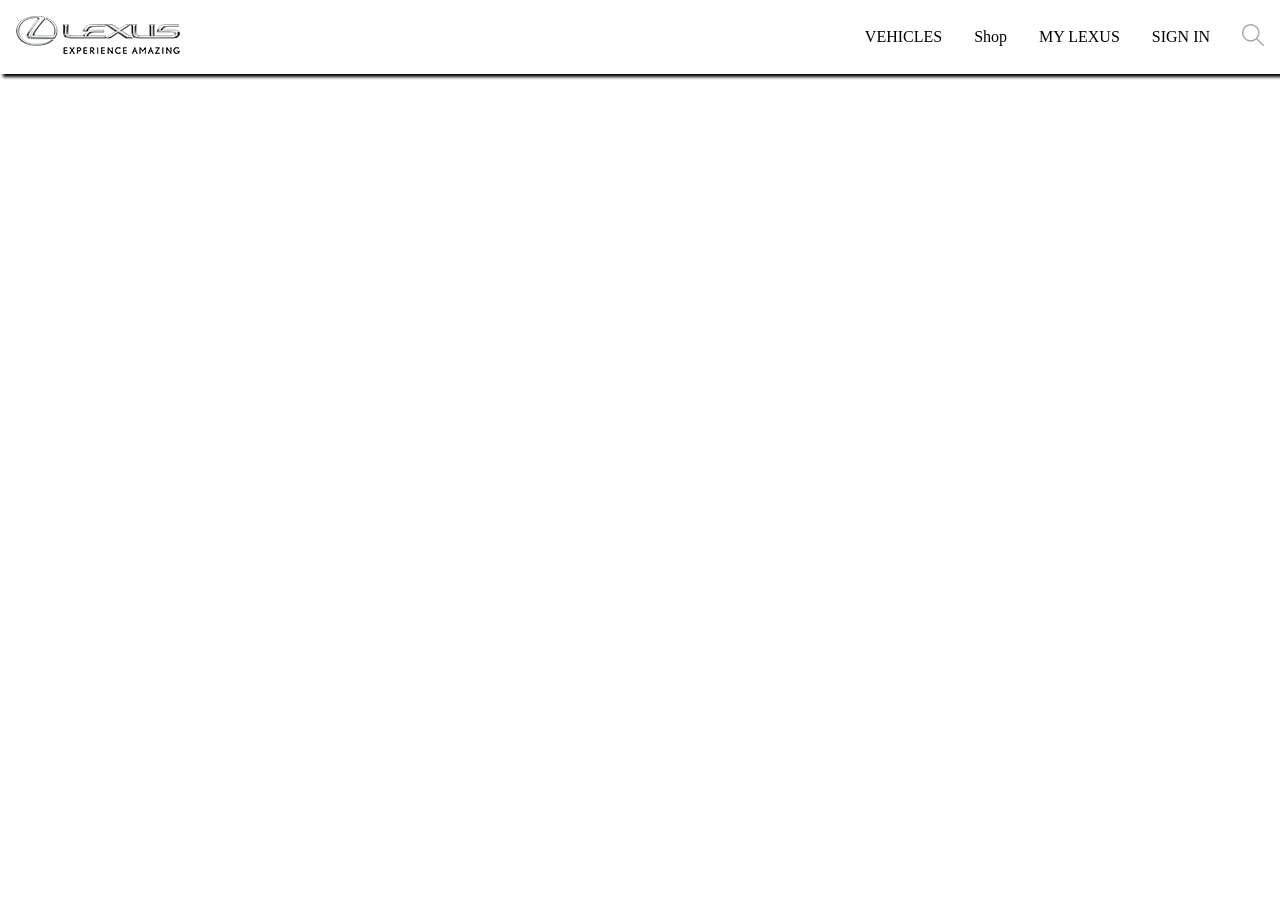
<file: تمرین وب 23/index.html>
<!DOCTYPE html>
<html lang="en">
<head>
    <meta charset="UTF-8">
    <meta name="viewport" content="width=device-width, initial-scale=1.0">
    <title>Lexus | Experience Amazing</title>
    <link rel="stylesheet" href="css/style.css">
    <link rel="shortcut icon" href="images/favicon-32x32.png" type="image/png">
</head>
<body>
    <header>
        <nav class="flex justify-between items-center">
            <a href="#">
                <img src="images/lexus_logo_english.f525f8b847ba839b2fbe.png" alt="lexus logo">
            </a>
            <ul class="flex items-center">
                <li class="parent-mega-menu">
                    <a href="#">
                        VEHICLES
                    </a>
                    <div class="child-mega-menu">
                        <section class="container relative">
                            <ul class="flex  items-center  justify-between ">
                                <li class="active parent">
                                    <a href="#">
                                        SUV
                                    </a>
                                    <div class="child">
                                        <div class="flex  items-center  flex-wrap border-bottom">
                                            <div class="md-w-3">
                                                <a href="#">
                                                    <img src="images/lexus_PNG14.png" alt="lD" class="w-full">
                                                </a>
                                            </div>
                                            <div class="md-w-3">
                                                <a href="#">
                                                    <img src="images/lexus_PNG14.png" alt="lD" class="w-full">
                                                </a>
                                            </div>
                                            <div class="md-w-3">
                                                <a href="#">
                                                    <img src="images/lexus_PNG14.png" alt="lD" class="w-full">
                                                </a>
                                            </div>
                                            <div class="md-w-3">
                                                <a href="#">
                                                    <img src="images/lexus_PNG14.png" alt="lD" class="w-full">
                                                </a>
                                            </div>
                                        </div>
                                        <div class="flex  items-center flex-wrap border-bottom">
                                            <div class="md-w-3">
                                                <a href="#">
                                                    <img src="images/iiiiii.png" alt="lD">
                                                </a>
                                            </div>
                                            <div class="md-w-3">
                                                <a href="#">
                                                    <img src="images/iiiiii.png" alt="lD">
                                                </a>
                                            </div>
                                            <div class="md-w-3">
                                                <a href="#">
                                                    <img src="images/iiiiii.png" alt="lD">
                                                </a>
                                            </div>
                                            <div class="md-w-3">
                                                <a href="#">
                                                    <img src="images/iiiiii.png" alt="lD">
                                                </a>
                                            </div>
                                        </div>
                                        <div class="flex  items-center   flex-wrap border-bottom">
                                            <div class="md-w-3">
                                                <a href="#">
                                                    <img src="images/2012-lexus-ct-200h-fwd-4-door-hybrid-angular-front-exterior-view_100375861_m.jpg" alt="lD">
                                                </a>
                                            </div>
                                            <div class="md-w-3">
                                                <a href="#">
                                                    <img src="images/2012-lexus-ct-200h-fwd-4-door-hybrid-angular-front-exterior-view_100375861_m.jpg" alt="lD">
                                                </a>
                                            </div>
                                            <div class="md-w-3">
                                                <a href="#">
                                                    <img src="images/2012-lexus-ct-200h-fwd-4-door-hybrid-angular-front-exterior-view_100375861_m.jpg" alt="lD">
                                                </a>
                                            </div>
                                            <div class="md-w-3">
                                                <a href="#">
                                                    <img src="images/2012-lexus-ct-200h-fwd-4-door-hybrid-angular-front-exterior-view_100375861_m.jpg" alt="lD">
                                                </a>
                                            </div>
                                        </div>
                                      
                                    </div>

                                </li>
                                <li>
                                    <a href="#">
                                        SEDAN

                                    </a>
                                </li>
                                <li>
                                    <a href="#">
                                        HYBRID & ELECTRIC

                                    </a>
                                </li>
                                <li>
                                    <a href="#">
                                        PERFORMANCE
                                    </a>
                                </li>
                                <li>
                                    <a href="#">
                                        FUTURE
                                    </a>
                                </li>
                            </ul>
                            <hr>

                        </section>
                    </div>
                </li>
                <li>
                    <a href="#">
                        Shop
                    </a>
                </li>
                <li>
                    <a href="#">
                        MY LEXUS
                    </a>
                </li>
                <li>
                    <a href="#">
                        SIGN IN
                    </a>
                </li>
              
                <li>
                    <a href="#">
                        <img src="images/magnifying-glass.e14c6edb9a48078a2bda.svg" alt="svg">
                    </a>
                </li>
            </ul>
        </nav>
    </header>
</body>
</html>
</file>
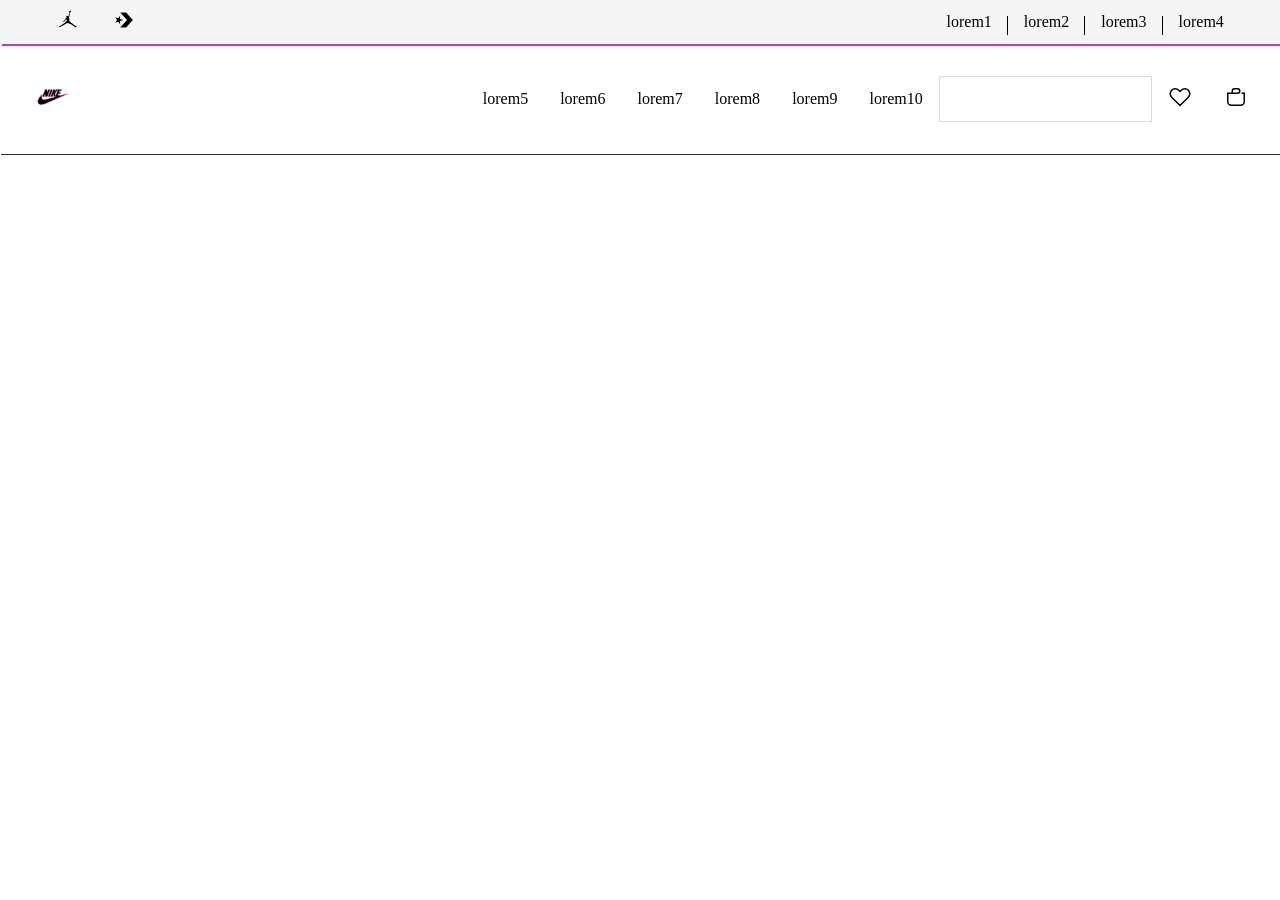
<file: تمرین وب 23/nike.html>
<!DOCTYPE html>
<html lang="en">

<head>
    <meta charset="UTF-8">
    <meta name="viewport" content="width=device-width, initial-scale=1.0">
    <title>
        Nike. Just Do It. Nike.com
    </title>
    <link rel="stylesheet" href="css/nike.css">
    <link rel="shortcut icon" href="images/nike-logo.PNG" type="image/png">
</head>

<body>
    <header class="top-header">
        <nav class="flex justify-between items-center px-4">
            <ul class="flex  items-center pl-4">
                <li>
                    <a href="#">
                        <svg aria-hidden="true" focusable="false" viewBox="0 0 24 24" role="img" width="24px"
                            height="24px" fill="none">
                            <path fill="currentColor" fill-rule="evenodd"
                                d="M13.182 3.733c-.012-.039-.012-.039-.012-.072a.966.966 0 01.922-1.007.97.97 0 011.007.922.964.964 0 01-.917 1.007c-.027.004-.062 0-.101 0-.016.004-.04.004-.056.022-.056.084.14.073-.005.44 0 0 0 .038-.012.077-.012.14-.08.562-.096.793.029.04.04.05.029.13a6.003 6.003 0 01-.09.534c-.04.14-.096.174-.147.202-.073.298-.095.545-.281.905-.022.276-.045.35-.106.484-.017.4.01.46-.281 1.101-.08.3-.017.507.05.821.068.321.276.461.298.793.05.771.017 1.305-.163 1.907l.135.348c.18.084.618.326.36.675.343.19.865.394 1.28.781.176.147.35.315.513.5.316.057.276.08.506.231.675.438 1.749 1.304 2.373 1.906.112.067.147.112.236.163.01.023.017.034.01.04-.026.072-.026.072-.06.14.039.04.095.073.134.107.04.005.04-.006.096-.017.079.073.18.135.214.135.106-.022.084-.005.185-.1.029-.035.084 0 .084 0 .04-.04.113-.119.214-.176.079-.045.23-.045.23-.045.052.006.04.051.029.073-.057.023-.18.057-.247.108-.152.14-.276.353-.276.353.299-.033.484.045.719.023.136-.005.237.006.377-.09 0 0 .14-.096.265-.14.118-.05.23-.017.33.062.069.084.119.084 0 .196-.044.045-.1.096-.18.17-.133.123-.313.291-.5.432a3.11 3.11 0 01-.527.315c-.338.23-.26.174-.523.394-.03.022-.124.078-.163.106-.107.062-.135.006-.197-.118 0 0-.028-.045-.08-.14-.05-.107-.09-.23-.072-.23-.062-.007-.331-.344-.331-.41-.063-.013-.304-.26-.31-.31l-.214-.18c-.253.044-.31-.113-.961-.608-.08-.006-.197-.05-.36-.174-.298-.253-1.007-.815-1.124-.883-.13-.067-.281-.134-.383-.214-.146-.022-.218-.05-.298-.067-.08-.022-.14-.057-.326-.079-.303-.045-.618-.18-.911-.337-.14-.073-.264-.107-.382-.169-.27-.124-.506-.236-.686-.28a2.148 2.148 0 01-.568-.226c-.061-.034-.095-.06-.134-.073-.09-.022-.153.006-.192.022-.23.108-.438.203-.636.31-.18.09-.348.186-.528.286a7.971 7.971 0 01-.534.254s-.534.253-.832.348c-.26.197-.787.546-1.107.715-.158.073-.467.252-.608.292-.08.061-.371.258-.596.421-.18.124-.31.231-.31.231-.106.084-.101.13-.28.045a1.491 1.491 0 00-.13.096c-.14.095-.146.073-.202.067-.101.08-.113.04-.197.13-.061.084 0 .061-.118.106-.028.006-.04.04-.057.056-.094.073-.1.293-.325.304-.135.09-.107.203-.197.191 0 .102-.18.23-.214.23-.292.096-.304-.118-.646.035-.045.016-.113.072-.197.084-.152.022-.332-.006-.444-.102a1.93 1.93 0 01-.326-.398c-.051-.13-.017-.208.163-.332.073-.045.084-.079.208-.084.06-.024.045.01.15-.024.064-.016.064-.005.193-.005.028-.017.067-.022.124-.045.1-.034.196-.062.196-.062s.028-.023.124-.01c.078-.035.169-.08.214-.097-.012-.124.005-.124.06-.174.08-.062.09-.05.148-.01.022-.007.039-.013.027-.035-.01-.073-.061-.107-.045-.247-.022-.057-.061-.129-.05-.174.01-.045.028-.069.056-.079.029-.012.045.006.057.022.028.034.05.135.05.135.006.118.04.26.152.18.067-.062.084-.242.214-.203l.096.085c.084-.073.084-.073.14-.107 0 0-.08-.073-.012-.135.045-.039.108-.067.208-.175.276-.292.422-.42.714-.657a6.811 6.811 0 011.699-.939c.146-.174.28-.286.585-.304.377-.606 1.085-1.136 1.248-1.22.134-.23.19-.208.365-.247.135-.107.175-.107.23-.214.063-.23-.112-.86.383-.877.112-.146.078-.112.196-.248a2.19 2.19 0 01-.118-.5c-.005-.016-.196-.157-.13-.332a2.33 2.33 0 01-.268-.432.202.202 0 01-.063-.012c-.022-.005-.055-.005-.09-.005-.078.196-.163.208-.303.253-.26.512-.35.731-1.046 1.142-.28.298-.382.64-.382.634a.46.46 0 00-.012.321c-.045.107-.027.124-.027.124.01.045.056.106.106.112.079.023.169.023.158.118-.011.113-.163.09-.237.073-.275-.05-.185-.23-.365-.174-.141.085-.196.348-.416.31-.028-.023-.017-.074.006-.119.028-.06.084-.118.056-.14-.146.04-.433.123-.433.123-.135.04-.281-.039-.147-.124.063-.022.153-.05.265-.118 0 0 .062-.072-.057-.039a1.144 1.144 0 01-.416.045s-.257-.039-.292-.056c-.028-.022-.061-.107.017-.1a2.71 2.71 0 00.563-.068c.095-.035.28-.14.382-.186 0 0 .113-.157.18-.19.107-.114.19-.18.28-.299.09-.18.192-.46.5-.906a4.16 4.16 0 01.535-.646s.062-.338.343-.573c.063-.14.157-.31.259-.462a1.7 1.7 0 00.106-.168c.09-.13.186-.377.518-.41 0 0 .147-.102.197-.175.084-.073.074-.186.14-.259-.106-.106-.365-.309-.382-.573a.85.85 0 01.265-.692c.196-.185.398-.275.646-.258.309.055.366.157.455.258.09.101.13.04.163.146.259.073.248.045.237.236.045.057.106.108.1.214.085-.175.108-.208.344-.399.062-.157.1-.315.15-.478.052-.146.114-.298.154-.41-.04-.326.06-.377.196-.664-.022-.039-.016-.05-.006-.112.057-.192.136-.433.186-.596 0 0 .017-.063.085-.063.06-.202.157-.579.179-.663.062-.208.029-.287-.01-.41-.012-.04-.006-.09-.03-.136a5.483 5.483 0 01-.19-.41c-.028-.073-.08-.354-.08-.354-.004-.062-.004-.09-.004-.09z"
                                clip-rule="evenodd"></path>
                        </svg>
                    </a>

                </li>
                <li>
                    <a href="#">
                        <svg aria-hidden="true" focusable="false" viewBox="0 0 24 24" role="img" width="24px"
                            height="24px" fill="none">
                            <path fill="currentColor" fill-rule="evenodd"
                                d="M8.045 10.99V7.73L6.19 10.37 3.115 9.35l1.94 2.64-1.905 2.64 3.045-1.005 1.855 2.64v-3.26l3.11-1.02-3.115-.995zm12.84 1.02l-6.82 7.49H8.21l6.825-7.49L8.21 4.5h5.856l6.819 7.51z"
                                clip-rule="evenodd"></path>
                        </svg>
                    </a>

                </li>
            </ul>
            <ul class="flex  items-center pr-4 has-pip">
                <li>
                    <a href="#">
                        lorem1
                    </a>
                    
                </li>
                <li class="parent">
                    <a href="#">

                       lorem2


                    </a>
                    <ul class="child">
                        <li>
                            <a href="#">
                                aaa
                            </a>
                        </li>
                        <li>
                            <a href="#">
                                bbb
                            </a>
                        </li>
                        <li>
                            <a href="#">
                               ccc
                            </a>
                        </li>
                        <li>
                            <a href="#">
                                ddd
                            </a>
                        </li>
                        <li>
                            <a href="#">
                                eee
                            </a>
                        </li>
                        <li>
                            <a href="#">
                                fff
                            </a>
                        </li>
                        <li>
                            <a href="#">
                                ggg
                            </a>
                        </li>
                    </ul>
                   
                </li>
                <li>
                    <a href="#">

                        lorem3


                    </a>
              
                </li>
                <li>
                    <a href="#">

                       lorem4
                    </a>
                </li>
            </ul>
        </nav>
    </header>
    <header class="main-header relative">
        <nav class="flex justify-between items-center">
            <a href="#">
                <img  src="images/yyyyyy.png" class="fff" alt="nike">
            </a>
            <ul class="flex items-center">
                <li class="parent-mega-menu">
                    <a href="#">
                       lorem5
                    </a>
                    <div class="child-mega-menu">
                        <section class="container">
                            <div class="flex flex-wrap w-full">
                                <div class="md-w-3">
                                    <ul>
                                        <li>
                                            <a href="#">
                                               xjxfjkklxlxcjxj
                                            </a>

                                        </li>
                                        <li>
                                            <a href="#">
                                               vjbgsbvjkg
                                            </a>

                                        </li>
                                        <li>
                                            <a href="#">
                                               nkjophIOHo'iDB'
                                            </a>
                                        </li>
                                        <li>
                                            <a href="#">
                                               bjSJvbsGvbjksV
                                            </a>
                                        </li>
                                    </ul>
                                </div>
                                <div class="md-w-3">
                                    <ul>
                                        <li>
                                            <a href="#">
                                               cvnndxnxnxdn
                                            </a>

                                        </li>
                                        <li>
                                            <a href="#">
                                               cgxfjxmxgmx
                                            </a>

                                        </li>
                                        <li>
                                            <a href="#">
                                               bzshvzsdhbvzsbobs;
                                            </a>
                                        </li>
                                        <li>
                                            <a href="#">
                                                nxmdmdgjjgj
                                            </a>
                                        </li>
                                    </ul>
                                </div>
                                <div class="md-w-3">
                                    <ul>
                                        <li>
                                            <a href="#">
                                                gjxgjdjdfj
                                            </a>

                                        </li>
                                        <li>
                                            <a href="#">
                                               fjdxjdjdjd
                                            </a>

                                        </li>
                                        <li>
                                            <a href="#">
                                                jfjfjjxjjx
                                            </a>
                                        </li>
                                        <li>
                                            <a href="#">
                                                xkmk[onhoidn]
                                            </a>
                                        </li>
                                    </ul>
                                </div>
                                <div class="md-w-3">
                                    <ul>
                                        <li>
                                            <a href="#">
                                              dhkomnxo[ihn]
                                            </a>

                                        </li>
                                        <li>
                                            <a href="#">
                                                zknhozibhoiz
                                            </a>

                                        </li>
                                        <li>
                                            <a href="#">
                                             hkonhoizbnho
                                            </a>
                                        </li>
                                        <li>
                                            <a href="#">
                                                hojpoiuhbpb
                                            </a>
                                        </li>
                                    </ul>
                                </div>
                                <div class="md-w-3">
                                    <ul>
                                        <li>
                                            <a href="#">
                                                pkhn[ozinhi]
                                            </a>

                                        </li>
                                        <li>
                                            <a href="#">
                                                kfkfxkxk
                                            </a>

                                        </li>
                                        <li>
                                            <a href="#">
                                               kytxrsux,ugfum
                                            </a>
                                        </li>
                                        <li>
                                            <a href="#">
                                                hkkhkhkgjgjfhf
                                            </a>
                                        </li>
                                    </ul>
                                </div>
                                <div class="md-w-3">
                                    <ul>
                                        <li>
                                            <a href="#">
                                                gjrrtirdi
                                            </a>

                                        </li>
                                        <li>
                                            <a href="#">
                                                hkkhkhkgjgjfhf
                                            </a>

                                        </li>
                                        <li>
                                            <a href="#">
                                                hkkhkhkgjgjfhf
                                            </a>
                                        </li>
                                        <li>
                                            <a href="#">
                                                hkkhkhkgjgjfhf
                                            </a>
                                        </li>
                                    </ul>
                                </div>
                            </div>
                        </section>
                    </div>
                </li>
                <li class="parent-mega-menu">
                    <a href="#">
                       lorem6

                    </a>
                    <div class="child-mega-menu">
                        <section class="container">
                            <div class="flex flex-wrap w-full">
                                <div class="md-w-3">
                                    <ul>
                                        <li>
                                            <a href="#">
                                               bbbbbbbbbb
                                            </a>

                                        </li>
                                        <li>
                                            <a href="#">
                                                bbbbbbbbbb
                                            </a>

                                        </li>
                                        <li>
                                            <a href="#">
                                                bbbbbbbbbb
                                            </a>
                                        </li>
                                        <li>
                                            <a href="#">
                                                bbbbbbbbbb
                                            </a>
                                        </li>
                                    </ul>
                                </div>
                                <div class="md-w-3">
                                    <ul>
                                        <li>
                                            <a href="#">
                                                bbbbbbbbbb
                                            </a>

                                        </li>
                                        <li>
                                            <a href="#">
                                                bbbbbbbbbb
                                            </a>

                                        </li>
                                        <li>
                                            <a href="#">
                                                bbbbbbbbbb
                                            </a>
                                        </li>
                                        <li>
                                            <a href="#">
                                                bbbbbbbbbb
                                            </a>
                                        </li>
                                    </ul>
                                </div>
                                <div class="md-w-3">
                                    <ul>
                                        <li>
                                            <a href="#">
                                                bbbbbbbbbb
                                            </a>

                                        </li>
                                        <li>
                                            <a href="#">
                                                bbbbbbbbbb
                                            </a>

                                        </li>
                                        <li>
                                            <a href="#">
                                                bbbbbbbbbb
                                            </a>
                                        </li>
                                        <li>
                                            <a href="#">
                                                bbbbbbbbbb
                                            </a>
                                        </li>
                                    </ul>
                                </div>
                                <div class="md-w-3">
                                    <ul>
                                        <li>
                                            <a href="#">
                                                bbbbbbbbbb
                                            </a>

                                        </li>
                                        <li>
                                            <a href="#">
                                                bbbbbbbbbb
                                            </a>

                                        </li>
                                        <li>
                                            <a href="#">
                                                bbbbbbbbbb
                                            </a>
                                        </li>
                                        <li>
                                            <a href="#">
                                                bbbbbbbbbb
                                            </a>
                                        </li>
                                    </ul>
                                </div>
                                <div class="md-w-3">
                                    <ul>
                                        <li>
                                            <a href="#">
                                                bbbbbbbbbb
                                            </a>

                                        </li>
                                        <li>
                                            <a href="#">
                                                bbbbbbbbbb
                                            </a>

                                        </li>
                                        <li>
                                            <a href="#">
                                                bbbbbbbbbb
                                            </a>
                                        </li>
                                        <li>
                                            <a href="#">
                                                bbbbbbbbbb
                                            </a>
                                        </li>
                                    </ul>
                                </div>
                                <div class="md-w-3">
                                    <ul>
                                        <li>
                                            <a href="#">
                                                bbbbbbbbbb
                                            </a>

                                        </li>
                                        <li>
                                            <a href="#">
                                                bbbbbbbbbb
                                            </a>

                                        </li>
                                        <li>
                                            <a href="#">
                                                bbbbbbbbbb
                                            </a>
                                        </li>
                                        <li>
                                            <a href="#">
                                                bbbbbbbbbb
                                            </a>
                                        </li>
                                    </ul>
                                </div>
                            </div>
                        </section>
                    </div>
                </li>
                <li class="parent-mega-menu">
                    <a href="#">
                lorem7

                    </a>
                    <div class="child-mega-menu">
                        <section class="container">
                            <div class="flex flex-wrap w-full">
                                <div class="md-w-3">
                                    <ul>
                                        <li>
                                            <a href="#">
                                               kjkjkljkjkj
                                            </a>

                                        </li>
                                        <li>
                                            <a href="#">
                                                kjkjkljkjkj
                                            </a>

                                        </li>
                                        <li>
                                            <a href="#">
                                                kjkjkljkjkj
                                            </a>
                                        </li>
                                        <li>
                                            <a href="#">
                                                kjkjkljkjkj
                                            </a>
                                        </li>
                                    </ul>
                                </div>
                                <div class="md-w-3">
                                    <ul>
                                        <li>
                                            <a href="#">
                                                kjkjkljkjkj
                                            </a>

                                        </li>
                                        <li>
                                            <a href="#">
                                                kjkjkljkjkj
                                            </a>

                                        </li>
                                        <li>
                                            <a href="#">
                                                kjkjkljkjkj
                                            </a>
                                        </li>
                                        <li>
                                            <a href="#">
                                                kjkjkljkjkj
                                            </a>
                                        </li>
                                    </ul>
                                </div>
                                <div class="md-w-3">
                                    <ul>
                                        <li>
                                            <a href="#">
                                                kjkjkljkjkj
                                            </a>

                                        </li>
                                        <li>
                                            <a href="#">
                                                kjkjkljkjkj
                                            </a>

                                        </li>
                                        <li>
                                            <a href="#">
                                                kjkjkljkjkj
                                            </a>
                                        </li>
                                        <li>
                                            <a href="#">
                                                kjkjkljkjkj
                                            </a>
                                        </li>
                                    </ul>
                                </div>
                                <div class="md-w-3">
                                    <ul>
                                        <li>
                                            <a href="#">
                                                kjkjkljkjkj
                                            </a>

                                        </li>
                                        <li>
                                            <a href="#">
                                                kjkjkljkjkj
                                            </a>

                                        </li>
                                        <li>
                                            <a href="#">
                                                kjkjkljkjkj
                                            </a>
                                        </li>
                                        <li>
                                            <a href="#">
                                                kjkjkljkjkj
                                            </a>
                                        </li>
                                    </ul>
                                </div>
                                <div class="md-w-3">
                                    <ul>
                                        <li>
                                            <a href="#">
                                                kjkjkljkjkj
                                            </a>

                                        </li>
                                        <li>
                                            <a href="#">
                                                kjkjkljkjkj
                                            </a>

                                        </li>
                                        <li>
                                            <a href="#">
                                                kjkjkljkjkj
                                            </a>
                                        </li>
                                        <li>
                                            <a href="#">
                                                kjkjkljkjkj
                                            </a>
                                        </li>
                                    </ul>
                                </div>
                                <div class="md-w-3">
                                    <ul>
                                        <li>
                                            <a href="#">
                                                kjkjkljkjkj
                                            </a>

                                        </li>
                                        <li>
                                            <a href="#">
                                                kjkjkljkjkj
                                            </a>

                                        </li>
                                        <li>
                                            <a href="#">
                                                kjkjkljkjkj
                                            </a>
                                        </li>
                                        <li>
                                            <a href="#">
                                                kjkjkljkjkj
                                            </a>
                                        </li>
                                    </ul>
                                </div>
                            </div>
                        </section>
                    </div>
                </li>
                <li class="parent-mega-menu">
                    <a href="#">
                        lorem8

                    </a>
                    <div class="child-mega-menu">
                        <section class="container">
                            <div class="flex flex-wrap w-full">
                                <div class="md-w-3">
                                    <ul>
                                        <li>
                                            <a href="#">
                                                ,lkoiuiouu
                                            </a>

                                        </li>
                                        <li>
                                            <a href="#">
                                                ,lkoiuiouu
                                            </a>

                                        </li>
                                        <li>
                                            <a href="#">
                                                ,lkoiuiouu
                                            </a>
                                        </li>
                                        <li>
                                            <a href="#">
                                                ,lkoiuiouu
                                            </a>
                                        </li>
                                    </ul>
                                </div>
                                <div class="md-w-3">
                                    <ul>
                                        <li>
                                            <a href="#">
                                                ,lkoiuiouu
                                            </a>

                                        </li>
                                        <li>
                                            <a href="#">
                                                ,lkoiuiouu
                                            </a>

                                        </li>
                                        <li>
                                            <a href="#">
                                                ,lkoiuiouu
                                            </a>
                                        </li>
                                        <li>
                                            <a href="#">
                                                ,lkoiuiouu
                                            </a>
                                        </li>
                                    </ul>
                                </div>
                                <div class="md-w-3">
                                    <ul>
                                        <li>
                                            <a href="#">
                                                ,lkoiuiouu
                                            </a>

                                        </li>
                                        <li>
                                            <a href="#">
                                                ,lkoiuiouu
                                            </a>

                                        </li>
                                        <li>
                                            <a href="#">
                                                ,lkoiuiouu
                                            </a>
                                        </li>
                                        <li>
                                            <a href="#">
                                                ,lkoiuiouu
                                            </a>
                                        </li>
                                    </ul>
                                </div>
                                <div class="md-w-3">
                                    <ul>
                                        <li>
                                            <a href="#">
                                                ,lkoiuiouu
                                            </a>

                                        </li>
                                        <li>
                                            <a href="#">
                                                ,lkoiuiouu
                                            </a>

                                        </li>
                                        <li>
                                            <a href="#">
                                                ,lkoiuiouu
                                            </a>
                                        </li>
                                        <li>
                                            <a href="#">
                                                ,lkoiuiouu
                                            </a>
                                        </li>
                                    </ul>
                                </div>
                                <div class="md-w-3">
                                    <ul>
                                        <li>
                                            <a href="#">
                                                ,lkoiuiouu
                                            </a>

                                        </li>
                                        <li>
                                            <a href="#">
                                                ,lkoiuiouu
                                            </a>

                                        </li>
                                        <li>
                                            <a href="#">
                                                ,lkoiuiouu
                                            </a>
                                        </li>
                                        <li>
                                            <a href="#">
                                                ,lkoiuiouu
                                            </a>
                                        </li>
                                    </ul>
                                </div>
                                <div class="md-w-3">
                                    <ul>
                                        <li>
                                            <a href="#">
                                                ,lkoiuiouu
                                            </a>

                                        </li>
                                        <li>
                                            <a href="#">
                                                ,lkoiuiouu
                                            </a>

                                        </li>
                                        <li>
                                            <a href="#">
                                                ,lkoiuiouu
                                            </a>
                                        </li>
                                        <li>
                                            <a href="#">
                                                ,lkoiuiouu
                                            </a>
                                        </li>
                                    </ul>
                                </div>
                            </div>
                        </section>
                    </div>
                </li>
                <li class="parent-mega-menu">
                    <a href="#">
                        lorem9

                    </a>
                    <div class="child-mega-menu">
                        <section class="container">
                            <div class="flex flex-wrap w-full">
                                <div class="md-w-3">
                                    <ul>
                                        <li>
                                            <a href="#">
                                               cfrgvbdfhjopan;
                                            </a>

                                        </li>
                                        <li>
                                            <a href="#">
                                                cfrgvbdfhjopan;
                                            </a>

                                        </li>
                                        <li>
                                            <a href="#">
                                                cfrgvbdfhjopan;
                                            </a>
                                        </li>
                                        <li>
                                            <a href="#">
                                                cfrgvbdfhjopan;
                                            </a>
                                        </li>
                                    </ul>
                                </div>
                                <div class="md-w-3">
                                    <ul>
                                        <li>
                                            <a href="#">
                                                cfrgvbdfhjopan;
                                            </a>

                                        </li>
                                        <li>
                                            <a href="#">
                                                cfrgvbdfhjopan;
                                            </a>

                                        </li>
                                        <li>
                                            <a href="#">
                                                cfrgvbdfhjopan;
                                            </a>
                                        </li>
                                        <li>
                                            <a href="#">
                                                cfrgvbdfhjopan;
                                            </a>
                                        </li>
                                    </ul>
                                </div>
                                <div class="md-w-3">
                                    <ul>
                                        <li>
                                            <a href="#">
                                                cfrgvbdfhjopan;
                                            </a>

                                        </li>
                                        <li>
                                            <a href="#">
                                                cfrgvbdfhjopan;
                                            </a>

                                        </li>
                                        <li>
                                            <a href="#">
                                                cfrgvbdfhjopan;
                                            </a>
                                        </li>
                                        <li>
                                            <a href="#">
                                                cfrgvbdfhjopan;
                                            </a>
                                        </li>
                                    </ul>
                                </div>
                                <div class="md-w-3">
                                    <ul>
                                        <li>
                                            <a href="#">
                                                cfrgvbdfhjopan;
                                            </a>

                                        </li>
                                        <li>
                                            <a href="#">
                                                cfrgvbdfhjopan;
                                            </a>

                                        </li>
                                        <li>
                                            <a href="#">
                                                cfrgvbdfhjopan;
                                            </a>
                                        </li>
                                        <li>
                                            <a href="#">
                                                cfrgvbdfhjopan;
                                            </a>
                                        </li>
                                    </ul>
                                </div>
                                <div class="md-w-3">
                                    <ul>
                                        <li>
                                            <a href="#">
                                                cfrgvbdfhjopan;
                                            </a>

                                        </li>
                                        <li>
                                            <a href="#">
                                                cfrgvbdfhjopan;
                                            </a>

                                        </li>
                                        <li>
                                            <a href="#">
                                                cfrgvbdfhjopan;
                                            </a>
                                        </li>
                                        <li>
                                            <a href="#">
                                                cfrgvbdfhjopan;
                                            </a>
                                        </li>
                                    </ul>
                                </div>
                                <div class="md-w-3">
                                    <ul>
                                        <li>
                                            <a href="#">
                                                cfrgvbdfhjopan;
                                            </a>

                                        </li>
                                        <li>
                                            <a href="#">
                                                cfrgvbdfhjopan;
                                            </a>

                                        </li>
                                        <li>
                                            <a href="#">
                                                cfrgvbdfhjopan;
                                            </a>
                                        </li>
                                        <li>
                                            <a href="#">
                                                cfrgvbdfhjopan;
                                            </a>
                                        </li>
                                    </ul>
                                </div>
                            </div>
                        </section>
                    </div>
                </li>
                <li class="parent-mega-menu">
                    <a href="#">
                       lorem10
                    </a>
                    <div class="child-mega-menu">
                        <section class="container">
                            <div class="flex flex-wrap w-full">
                                <div class="md-w-3">
                                    <ul>
                                        <li>
                                            <a href="#">
                                               popouoiiutiyr
                                            </a>

                                        </li>
                                        <li>
                                            <a href="#">
                                                popouoiiutiyr
                                            </a>

                                        </li>
                                        <li>
                                            <a href="#">
                                                popouoiiutiyr
                                            </a>
                                        </li>
                                        <li>
                                            <a href="#">
                                                popouoiiutiyr
                                            </a>
                                        </li>
                                    </ul>
                                </div>
                                <div class="md-w-3">
                                    <ul>
                                        <li>
                                            <a href="#">
                                                popouoiiutiyr
                                            </a>

                                        </li>
                                        <li>
                                            <a href="#">
                                                popouoiiutiyr
                                            </a>

                                        </li>
                                        <li>
                                            <a href="#">
                                                popouoiiutiyr
                                            </a>
                                        </li>
                                        <li>
                                            <a href="#">
                                                popouoiiutiyr
                                            </a>
                                        </li>
                                    </ul>
                                </div>
                                <div class="md-w-3">
                                    <ul>
                                        <li>
                                            <a href="#">
                                                popouoiiutiyr
                                            </a>

                                        </li>
                                        <li>
                                            <a href="#">
                                                popouoiiutiyr
                                            </a>

                                        </li>
                                        <li>
                                            <a href="#">
                                                popouoiiutiyr
                                            </a>
                                        </li>
                                        <li>
                                            <a href="#">
                                                popouoiiutiyr
                                            </a>
                                        </li>
                                    </ul>
                                </div>
                                <div class="md-w-3">
                                    <ul>
                                        <li>
                                            <a href="#">
                                                popouoiiutiyr
                                            </a>

                                        </li>
                                        <li>
                                            <a href="#">
                                                popouoiiutiyr
                                            </a>

                                        </li>
                                        <li>
                                            <a href="#">
                                                popouoiiutiyr
                                            </a>
                                        </li>
                                        <li>
                                            <a href="#">
                                                popouoiiutiyr
                                            </a>
                                        </li>
                                    </ul>
                                </div>
                                <div class="md-w-3">
                                    <ul>
                                        <li>
                                            <a href="#">
                                                popouoiiutiyr
                                            </a>

                                        </li>
                                        <li>
                                            <a href="#">
                                                popouoiiutiyr
                                            </a>

                                        </li>
                                        <li>
                                            <a href="#">
                                                popouoiiutiyr
                                            </a>
                                        </li>
                                        <li>
                                            <a href="#">
                                                popouoiiutiyr
                                            </a>
                                        </li>
                                    </ul>
                                </div>
                                <div class="md-w-3">
                                    <ul>
                                        <li>
                                            <a href="#">
                                                popouoiiutiyr
                                            </a>

                                        </li>
                                        <li>
                                            <a href="#">
                                                popouoiiutiyr
                                            </a>

                                        </li>
                                        <li>
                                            <a href="#">
                                                popouoiiutiyr
                                            </a>
                                        </li>
                                        <li>
                                            <a href="#">
                                                popouoiiutiyr
                                            </a>
                                        </li>
                                    </ul>
                                </div>
                            </div>
                        </section>
                    </div>
                </li>
            </ul>
            <div class="flex items-center">
                <form action="#" class="header-form flex items-center">
                    <input type="search" class="header-search" name="search">
                    <span class="mag">
                        <img src="images/magnifying-glass.e14c6edb9a48078a2bda.svg" alt="magnifying">
                    </span>

                </form>
                <a href="#">
                    <svg aria-hidden="true" focusable="false" viewBox="0 0 24 24" role="img" width="24px" height="24px"
                        fill="none">
                        <path stroke="currentColor" stroke-width="1.5"
                            d="M16.794 3.75c1.324 0 2.568.516 3.504 1.451a4.96 4.96 0 010 7.008L12 20.508l-8.299-8.299a4.96 4.96 0 010-7.007A4.923 4.923 0 017.205 3.75c1.324 0 2.568.516 3.504 1.451l.76.76.531.531.53-.531.76-.76a4.926 4.926 0 013.504-1.451">
                        </path>
                    </svg>
                </a>
                <a href="#">
                    <svg aria-hidden="true" focusable="false" viewBox="0 0 24 24" role="img" width="24px" height="24px"
                        fill="none">
                        <path stroke="currentColor" stroke-width="1.5"
                            d="M8.25 8.25V6a2.25 2.25 0 012.25-2.25h3a2.25 2.25 0 110 4.5H3.75v8.25a3.75 3.75 0 003.75 3.75h9a3.75 3.75 0 003.75-3.75V8.25H17.5">
                        </path>
                    </svg>
                </a>
            </div>
        </nav>
    </header>
</body>

</html>
</file>
<file: تمرین وب 23/css/style.css>
.p-4{padding:1rem}.py-4{padding-top:1rem;padding-bottom:1rem}.px-4{padding-right:1rem;padding-left:1rem}.pr-4{padding-right:1rem}.pl-4{padding-left:1rem}.text-black{color:#000}.text-white{color:#fff}.text-slate-50{color:#f8fafc}.text-slate-100{color:#f1f5f9}.text-slate-200{color:#e2e8f0}.text-slate-300{color:#cbd5e1}.text-slate-400{color:#94a3b8}.text-slate-500{color:#64748b}.text-slate-600{color:#475569}.text-slate-700{color:#334155}.text-slate-800{color:#1e293b}.text-slate-900{color:#0f172a}.text-slate-950{color:#020617}.text-gray-50{color:#f9fafb}.text-gray-100{color:#f3f4f6}.text-gray-200{color:#e5e7eb}.text-gray-300{color:#d1d5db}.text-gray-400{color:#9ca3af}.text-gray-500{color:#6b7280}.text-gray-600{color:#4b5563}.text-gray-700{color:#374151}.text-gray-800{color:#1f2937}.text-gray-900{color:#111827}.text-gray-950{color:#030712}.text-zinc-50{color:#fafafa}.text-zinc-100{color:#f4f4f5}.text-zinc-200{color:#e4e4e7}.text-zinc-300{color:#d4d4d8}.text-zinc-400{color:#a1a1aa}.text-zinc-500{color:#71717a}.text-zinc-600{color:#52525b}.text-zinc-700{color:#3f3f46}.text-zinc-800{color:#27272a}.text-zinc-900{color:#18181b}.text-zinc-950{color:#09090b}.text-neutral-50{color:#fafafa}.text-neutral-100{color:#f5f5f5}.text-neutral-200{color:#e5e5e5}.text-neutral-300{color:#d4d4d4}.text-neutral-400{color:#a3a3a3}.text-neutral-500{color:#737373}.text-neutral-600{color:#525252}.text-neutral-700{color:#404040}.text-neutral-800{color:#262626}.text-neutral-900{color:#171717}.text-neutral-950{color:#0a0a0a}.text-stone-50{color:#fafaf9}.text-stone-100{color:#f5f5f4}.text-stone-200{color:#e7e5e4}.text-stone-300{color:#d6d3d1}.text-stone-400{color:#a8a29e}.text-stone-500{color:#78716c}.text-stone-600{color:#57534e}.text-stone-700{color:#44403c}.text-stone-800{color:#292524}.text-stone-900{color:#1c1917}.text-stone-950{color:#0c0a09}.text-red-50{color:#fef2f2}.text-red-100{color:#fee2e2}.text-red-200{color:#fecaca}.text-red-300{color:#fca5a5}.text-red-400{color:#f87171}.text-red-500{color:#ef4444}.text-red-600{color:#dc2626}.text-red-700{color:#b91c1c}.text-red-800{color:#991b1b}.text-red-900{color:#7f1d1d}.text-red-950{color:#450a0a}.text-orange-50{color:#fff7ed}.text-orange-100{color:#ffedd5}.text-orange-200{color:#fed7aa}.text-orange-300{color:#fdba74}.text-orange-400{color:#fb923c}.text-orange-500{color:#f97316}.text-orange-600{color:#ea580c}.text-orange-700{color:#c2410c}.text-orange-800{color:#9a3412}.text-orange-900{color:#7c2d12}.text-orange-950{color:#431407}.text-amber-50{color:#fffbeb}.text-amber-100{color:#fef3c7}.text-amber-200{color:#fde68a}.text-amber-300{color:#fcd34d}.text-amber-400{color:#fbbf24}.text-amber-500{color:#f59e0b}.text-amber-600{color:#d97706}.text-amber-700{color:#b45309}.text-amber-800{color:#92400e}.text-amber-900{color:#78350f}.text-amber-950{color:#451a03}.text-yellow-50{color:#fefce8}.text-yellow-100{color:#fef9c3}.text-yellow-200{color:#fef08a}.text-yellow-300{color:#fde047}.text-yellow-400{color:#facc15}.text-yellow-500{color:#eab308}.text-yellow-600{color:#ca8a04}.text-yellow-700{color:#a16207}.text-yellow-800{color:#854d0e}.text-yellow-900{color:#713f12}.text-yellow-950{color:#422006}.text-lime-50{color:#f7fee7}.text-lime-100{color:#ecfccb}.text-lime-200{color:#d9f99d}.text-lime-300{color:#bef264}.text-lime-400{color:#a3e635}.text-lime-500{color:#84cc16}.text-lime-600{color:#65a30d}.text-lime-700{color:#4d7c0f}.text-lime-800{color:#3f6212}.text-lime-900{color:#365314}.text-lime-950{color:#1a2e05}.text-green-50{color:#f0fdf4}.text-green-100{color:#dcfce7}.text-green-200{color:#bbf7d0}.text-green-300{color:#86efac}.text-green-400{color:#4ade80}.text-green-500{color:#22c55e}.text-green-600{color:#16a34a}.text-green-700{color:#15803d}.text-green-800{color:#166534}.text-green-900{color:#14532d}.text-green-950{color:#052e16}.text-emerald-50{color:#ecfdf5}.text-emerald-100{color:#d1fae5}.text-emerald-200{color:#a7f3d0}.text-emerald-300{color:#6ee7b7}.text-emerald-400{color:#34d399}.text-emerald-500{color:#10b981}.text-emerald-600{color:#059669}.text-emerald-700{color:#047857}.text-emerald-800{color:#065f46}.text-emerald-900{color:#064e3b}.text-emerald-950{color:#022c22}.text-teal-50{color:#f0fdfa}.text-teal-100{color:#ccfbf1}.text-teal-200{color:#99f6e4}.text-teal-300{color:#5eead4}.text-teal-400{color:#2dd4bf}.text-teal-500{color:#14b8a6}.text-teal-600{color:#0d9488}.text-teal-700{color:#0f766e}.text-teal-800{color:#115e59}.text-teal-900{color:#134e4a}.text-teal-950{color:#042f2e}.text-cyan-50{color:#ecfeff}.text-cyan-100{color:#cffafe}.text-cyan-200{color:#a5f3fc}.text-cyan-300{color:#67e8f9}.text-cyan-400{color:#22d3ee}.text-cyan-500{color:#06b6d4}.text-cyan-600{color:#0891b2}.text-cyan-700{color:#0e7490}.text-cyan-800{color:#155e75}.text-cyan-900{color:#164e63}.text-cyan-950{color:#083344}.text-sky-50{color:#f0f9ff}.text-sky-100{color:#e0f2fe}.text-sky-200{color:#bae6fd}.text-sky-300{color:#7dd3fc}.text-sky-400{color:#38bdf8}.text-sky-500{color:#0ea5e9}.text-sky-600{color:#0284c7}.text-sky-700{color:#0369a1}.text-sky-800{color:#075985}.text-sky-900{color:#0c4a6e}.text-sky-950{color:#082f49}.text-blue-50{color:#eff6ff}.text-blue-100{color:#dbeafe}.text-blue-200{color:#bfdbfe}.text-blue-300{color:#93c5fd}.text-blue-400{color:#60a5fa}.text-blue-500{color:#3b82f6}.text-blue-600{color:#2563eb}.text-blue-700{color:#1d4ed8}.text-blue-800{color:#1e40af}.text-blue-900{color:#1e3a8a}.text-blue-950{color:#172554}.text-indigo-50{color:#eef2ff}.text-indigo-100{color:#e0e7ff}.text-indigo-200{color:#c7d2fe}.text-indigo-300{color:#a5b4fc}.text-indigo-400{color:#818cf8}.text-indigo-500{color:#6366f1}.text-indigo-600{color:#4f46e5}.text-indigo-700{color:#4338ca}.text-indigo-800{color:#3730a3}.text-indigo-900{color:#312e81}.text-indigo-950{color:#1e1b4b}.text-violet-50{color:#f5f3ff}.text-violet-100{color:#ede9fe}.text-violet-200{color:#ddd6fe}.text-violet-300{color:#c4b5fd}.text-violet-400{color:#a78bfa}.text-violet-500{color:#8b5cf6}.text-violet-600{color:#7c3aed}.text-violet-700{color:#6d28d9}.text-violet-800{color:#5b21b6}.text-violet-900{color:#4c1d95}.text-violet-950{color:#2e1065}.text-purple-50{color:#faf5ff}.text-purple-100{color:#f3e8ff}.text-purple-200{color:#e9d5ff}.text-purple-300{color:#d8b4fe}.text-purple-400{color:#c084fc}.text-purple-500{color:#a855f7}.text-purple-600{color:#9333ea}.text-purple-700{color:#7e22ce}.text-purple-800{color:#6b21a8}.text-purple-900{color:#581c87}.text-purple-950{color:#3b0764}.text-fuchsia-50{color:#fdf4ff}.text-fuchsia-100{color:#fae8ff}.text-fuchsia-200{color:#f5d0fe}.text-fuchsia-300{color:#f0abfc}.text-fuchsia-400{color:#e879f9}.text-fuchsia-500{color:#d946ef}.text-fuchsia-600{color:#c026d3}.text-fuchsia-700{color:#a21caf}.text-fuchsia-800{color:#86198f}.text-fuchsia-900{color:#701a75}.text-fuchsia-950{color:#4a044e}.text-pink-50{color:#fdf2f8}.text-pink-100{color:#fce7f3}.text-pink-200{color:#fbcfe8}.text-pink-300{color:#f9a8d4}.text-pink-400{color:#f472b6}.text-pink-500{color:#ec4899}.text-pink-600{color:#db2777}.text-pink-700{color:#be185d}.text-pink-800{color:#9d174d}.text-pink-900{color:#831843}.text-pink-950{color:#500724}.text-rose-50{color:#fff1f2}.text-rose-100{color:#ffe4e6}.text-rose-200{color:#fecdd3}.text-rose-300{color:#fda4af}.text-rose-400{color:#fb7185}.text-rose-500{color:#f43f5e}.text-rose-600{color:#e11d48}.text-rose-700{color:#be123c}.text-rose-800{color:#9f1239}.text-rose-900{color:#881337}.text-rose-950{color:#4c0519}.bg-inherit{background-color:inherit}.bg-current{background-color:currentColor}.bg-transparent{background-color:rgba(0,0,0,0)}.bg-black{background-color:#000}.bg-white{background-color:#fff}.bg-slate-50{background-color:#f8fafc}.bg-slate-100{background-color:#f1f5f9}.bg-slate-200{background-color:#e2e8f0}.bg-slate-300{background-color:#cbd5e1}.bg-slate-400{background-color:#94a3b8}.bg-slate-500{background-color:#64748b}.bg-slate-600{background-color:#475569}.bg-slate-700{background-color:#334155}.bg-slate-800{background-color:#1e293b}.bg-slate-900{background-color:#0f172a}.bg-slate-950{background-color:#020617}.bg-gray-50{background-color:#f9fafb}.bg-gray-100{background-color:#f3f4f6}.bg-gray-200{background-color:#e5e7eb}.bg-gray-300{background-color:#d1d5db}.bg-gray-400{background-color:#9ca3af}.bg-gray-500{background-color:#6b7280}.bg-gray-600{background-color:#4b5563}.bg-gray-700{background-color:#374151}.bg-gray-800{background-color:#1f2937}.bg-gray-900{background-color:#111827}.bg-gray-950{background-color:#030712}.bg-zinc-50{background-color:#fafafa}.bg-zinc-100{background-color:#f4f4f5}.bg-zinc-200{background-color:#e4e4e7}.bg-zinc-300{background-color:#d4d4d8}.bg-zinc-400{background-color:#a1a1aa}.bg-zinc-500{background-color:#71717a}.bg-zinc-600{background-color:#52525b}.bg-zinc-700{background-color:#3f3f46}.bg-zinc-800{background-color:#27272a}.bg-zinc-900{background-color:#18181b}.bg-zinc-950{background-color:#09090b}.bg-neutral-50{background-color:#fafafa}.bg-neutral-100{background-color:#f5f5f5}.bg-neutral-200{background-color:#e5e5e5}.bg-neutral-300{background-color:#d4d4d4}.bg-neutral-400{background-color:#a3a3a3}.bg-neutral-500{background-color:#737373}.bg-neutral-600{background-color:#525252}.bg-neutral-700{background-color:#404040}.bg-neutral-800{background-color:#262626}.bg-neutral-900{background-color:#171717}.bg-neutral-950{background-color:#0a0a0a}.bg-stone-50{background-color:#fafaf9}.bg-stone-100{background-color:#f5f5f4}.bg-stone-200{background-color:#e7e5e4}.bg-stone-300{background-color:#d6d3d1}.bg-stone-400{background-color:#a8a29e}.bg-stone-500{background-color:#78716c}.bg-stone-600{background-color:#57534e}.bg-stone-700{background-color:#44403c}.bg-stone-800{background-color:#292524}.bg-stone-900{background-color:#1c1917}.bg-stone-950{background-color:#0c0a09}.bg-red-50{background-color:#fef2f2}.bg-red-100{background-color:#fee2e2}.bg-red-200{background-color:#fecaca}.bg-red-300{background-color:#fca5a5}.bg-red-400{background-color:#f87171}.bg-red-500{background-color:#ef4444}.bg-red-600{background-color:#dc2626}.bg-red-700{background-color:#b91c1c}.bg-red-800{background-color:#991b1b}.bg-red-900{background-color:#7f1d1d}.bg-red-950{background-color:#450a0a}.bg-orange-50{background-color:#fff7ed}.bg-orange-100{background-color:#ffedd5}.bg-orange-200{background-color:#fed7aa}.bg-orange-300{background-color:#fdba74}.bg-orange-400{background-color:#fb923c}.bg-orange-500{background-color:#f97316}.bg-orange-600{background-color:#ea580c}.bg-orange-700{background-color:#c2410c}.bg-orange-800{background-color:#9a3412}.bg-orange-900{background-color:#7c2d12}.bg-orange-950{background-color:#431407}.bg-amber-50{background-color:#fffbeb}.bg-amber-100{background-color:#fef3c7}.bg-amber-200{background-color:#fde68a}.bg-amber-300{background-color:#fcd34d}.bg-amber-400{background-color:#fbbf24}.bg-amber-500{background-color:#f59e0b}.bg-amber-600{background-color:#d97706}.bg-amber-700{background-color:#b45309}.bg-amber-800{background-color:#92400e}.bg-amber-900{background-color:#78350f}.bg-amber-950{background-color:#451a03}.bg-yellow-50{background-color:#fefce8}.bg-yellow-100{background-color:#fef9c3}.bg-yellow-200{background-color:#fef08a}.bg-yellow-300{background-color:#fde047}.bg-yellow-400{background-color:#facc15}.bg-yellow-500{background-color:#eab308}.bg-yellow-600{background-color:#ca8a04}.bg-yellow-700{background-color:#a16207}.bg-yellow-800{background-color:#854d0e}.bg-yellow-900{background-color:#713f12}.bg-yellow-950{background-color:#422006}.bg-lime-50{background-color:#f7fee7}.bg-lime-100{background-color:#ecfccb}.bg-lime-200{background-color:#d9f99d}.bg-lime-300{background-color:#bef264}.bg-lime-400{background-color:#a3e635}.bg-lime-500{background-color:#84cc16}.bg-lime-600{background-color:#65a30d}.bg-lime-700{background-color:#4d7c0f}.bg-lime-800{background-color:#3f6212}.bg-lime-900{background-color:#365314}.bg-lime-950{background-color:#1a2e05}.bg-green-50{background-color:#f0fdf4}.bg-green-100{background-color:#dcfce7}.bg-green-200{background-color:#bbf7d0}.bg-green-300{background-color:#86efac}.bg-green-400{background-color:#4ade80}.bg-green-500{background-color:#22c55e}.bg-green-600{background-color:#16a34a}.bg-green-700{background-color:#15803d}.bg-green-800{background-color:#166534}.bg-green-900{background-color:#14532d}.bg-green-950{background-color:#052e16}.bg-emerald-50{background-color:#ecfdf5}.bg-emerald-100{background-color:#d1fae5}.bg-emerald-200{background-color:#a7f3d0}.bg-emerald-300{background-color:#6ee7b7}.bg-emerald-400{background-color:#34d399}.bg-emerald-500{background-color:#10b981}.bg-emerald-600{background-color:#059669}.bg-emerald-700{background-color:#047857}.bg-emerald-800{background-color:#065f46}.bg-emerald-900{background-color:#064e3b}.bg-emerald-950{background-color:#022c22}.bg-teal-50{background-color:#f0fdfa}.bg-teal-100{background-color:#ccfbf1}.bg-teal-200{background-color:#99f6e4}.bg-teal-300{background-color:#5eead4}.bg-teal-400{background-color:#2dd4bf}.bg-teal-500{background-color:#14b8a6}.bg-teal-600{background-color:#0d9488}.bg-teal-700{background-color:#0f766e}.bg-teal-800{background-color:#115e59}.bg-teal-900{background-color:#134e4a}.bg-teal-950{background-color:#042f2e}.bg-cyan-50{background-color:#ecfeff}.bg-cyan-100{background-color:#cffafe}.bg-cyan-200{background-color:#a5f3fc}.bg-cyan-300{background-color:#67e8f9}.bg-cyan-400{background-color:#22d3ee}.bg-cyan-500{background-color:#06b6d4}.bg-cyan-600{background-color:#0891b2}.bg-cyan-700{background-color:#0e7490}.bg-cyan-800{background-color:#155e75}.bg-cyan-900{background-color:#164e63}.bg-cyan-950{background-color:#083344}.bg-sky-50{background-color:#f0f9ff}.bg-sky-100{background-color:#e0f2fe}.bg-sky-200{background-color:#bae6fd}.bg-sky-300{background-color:#7dd3fc}.bg-sky-400{background-color:#38bdf8}.bg-sky-500{background-color:#0ea5e9}.bg-sky-600{background-color:#0284c7}.bg-sky-700{background-color:#0369a1}.bg-sky-800{background-color:#075985}.bg-sky-900{background-color:#0c4a6e}.bg-sky-950{background-color:#082f49}.bg-blue-50{background-color:#eff6ff}.bg-blue-100{background-color:#dbeafe}.bg-blue-200{background-color:#bfdbfe}.bg-blue-300{background-color:#93c5fd}.bg-blue-400{background-color:#60a5fa}.bg-blue-500{background-color:#3b82f6}.bg-blue-600{background-color:#2563eb}.bg-blue-700{background-color:#1d4ed8}.bg-blue-800{background-color:#1e40af}.bg-blue-900{background-color:#1e3a8a}.bg-blue-950{background-color:#172554}.bg-indigo-50{background-color:#eef2ff}.bg-indigo-100{background-color:#e0e7ff}.bg-indigo-200{background-color:#c7d2fe}.bg-indigo-300{background-color:#a5b4fc}.bg-indigo-400{background-color:#818cf8}.bg-indigo-500{background-color:#6366f1}.bg-indigo-600{background-color:#4f46e5}.bg-indigo-700{background-color:#4338ca}.bg-indigo-800{background-color:#3730a3}.bg-indigo-900{background-color:#312e81}.bg-indigo-950{background-color:#1e1b4b}.bg-violet-50{background-color:#f5f3ff}.bg-violet-100{background-color:#ede9fe}.bg-violet-200{background-color:#ddd6fe}.bg-violet-300{background-color:#c4b5fd}.bg-violet-400{background-color:#a78bfa}.bg-violet-500{background-color:#8b5cf6}.bg-violet-600{background-color:#7c3aed}.bg-violet-700{background-color:#6d28d9}.bg-violet-800{background-color:#5b21b6}.bg-violet-900{background-color:#4c1d95}.bg-violet-950{background-color:#2e1065}.bg-purple-50{background-color:#faf5ff}.bg-purple-100{background-color:#f3e8ff}.bg-purple-200{background-color:#e9d5ff}.bg-purple-300{background-color:#d8b4fe}.bg-purple-400{background-color:#c084fc}.bg-purple-500{background-color:#a855f7}.bg-purple-600{background-color:#9333ea}.bg-purple-700{background-color:#7e22ce}.bg-purple-800{background-color:#6b21a8}.bg-purple-900{background-color:#581c87}.bg-purple-950{background-color:#3b0764}.bg-fuchsia-50{background-color:#fdf4ff}.bg-fuchsia-100{background-color:#fae8ff}.bg-fuchsia-200{background-color:#f5d0fe}.bg-fuchsia-300{background-color:#f0abfc}.bg-fuchsia-400{background-color:#e879f9}.bg-fuchsia-500{background-color:#d946ef}.bg-fuchsia-600{background-color:#c026d3}.bg-fuchsia-700{background-color:#a21caf}.bg-fuchsia-800{background-color:#86198f}.bg-fuchsia-900{background-color:#701a75}.bg-fuchsia-950{background-color:#4a044e}.bg-pink-50{background-color:#fdf2f8}.bg-pink-100{background-color:#fce7f3}.bg-pink-200{background-color:#fbcfe8}.bg-pink-300{background-color:#f9a8d4}.bg-pink-400{background-color:#f472b6}.bg-pink-500{background-color:#ec4899}.bg-pink-600{background-color:#db2777}.bg-pink-700{background-color:#be185d}.bg-pink-800{background-color:#9d174d}.bg-pink-900{background-color:#831843}.bg-pink-950{background-color:#500724}.bg-rose-50{background-color:#fff1f2}.bg-rose-100{background-color:#ffe4e6}.bg-rose-200{background-color:#fecdd3}.bg-rose-300{background-color:#fda4af}.bg-rose-400{background-color:#fb7185}.bg-rose-500{background-color:#f43f5e}.bg-rose-600{background-color:#e11d48}.bg-rose-700{background-color:#be123c}.bg-rose-800{background-color:#9f1239}.bg-rose-900{background-color:#881337}.bg-rose-950{background-color:#4c0519}.columns-1{columns:1}.columns-2{columns:2}.columns-3{columns:3}.columns-4{columns:4}.columns-5{columns:5}.columns-6{columns:6}.columns-7{columns:7}.columns-8{columns:8}.columns-9{columns:9}.columns-10{columns:10}.columns-11{columns:11}.columns-12{columns:12}.columns-auto{columns:auto}.columns-3xs{columns:16rem}.columns-2xs{columns:18rem}.columns-xs{columns:20rem}.columns-sm{columns:24rem}.columns-md{columns:28rem}.columns-lg{columns:32rem}.columns-xl{columns:36rem}.columns-2xl{columns:42rem}.columns-3xl{columns:48rem}.columns-4xl{columns:56rem}columns-5xl{columns:64rem}columns-6xl{columns:72rem}columns-7xl{columns:80rem}.block{display:block}.inline-block{display:inline-block}.inline{display:inline}.flex{display:flex}.inline-flex{display:inline-flex}.table{display:table}.inline-table{display:inline-table}.table-caption{display:table-caption}.table-cell{display:table-cell}.table-column{display:table-column}.table-column-group{display:table-column-group}.table-footer-group{display:table-footer-group}.table-header-group{display:table-header-group}.table-row-group{display:table-row-group}.table-row{display:table-row}.flow-root{display:flow-root}.grid{display:grid}.inline-grid{display:inline-grid}.contents{display:contents}.list-item{display:list-item}.hidden{display:none}.float-start{float:inline-start}.float-end{float:inline-end}.float-right{float:right}.float-left{float:left}.float-none{float:none}.clear-start{clear:inline-start}.clear-end{clear:inline-end}.clear-left{clear:left}.clear-right{clear:right}.clear-both{clear:both}.clear-none{clear:none}.overflow-auto{overflow:auto}.overflow-hidden{overflow:hidden}.overflow-clip{overflow:clip}.overflow-visible{overflow:visible}.overflow-scroll{overflow:scroll}.overflow-x-auto{overflow-x:auto}.overflow-y-auto{overflow-y:auto}.overflow-x-hidden{overflow-x:hidden}.overflow-y-hidden{overflow-y:hidden}.overflow-x-clip{overflow-x:clip}.overflow-y-clip{overflow-y:clip}.overflow-x-visible{overflow-x:visible}.overflow-y-visible{overflow-y:visible}.overflow-x-scroll{overflow-x:scroll}.overflow-y-scroll{overflow-y:scroll}.overscroll-auto{overscroll-behavior:auto}.overscroll-contain{overscroll-behavior:contain}.overscroll-none{overscroll-behavior:none}.overscroll-y-auto{overscroll-behavior-y:auto}.overscroll-y-contain{overscroll-behavior-y:contain}.overscroll-y-none{overscroll-behavior-y:none}.overscroll-x-auto{overscroll-behavior-x:auto}.overscroll-x-contain{overscroll-behavior-x:contain}.overscroll-x-none{overscroll-behavior-x:none}.static{position:static}.fixed{position:fixed}.absolute{position:absolute}.relative{position:relative}.sticky{position:sticky}.visible{visibility:visible}.invisible{visibility:hidden}.collapse{visibility:collapse}.z-0{z-index:0}.z-10{z-index:10}.z-20{z-index:20}.z-30{z-index:30}.z-40{z-index:40}.z-50{z-index:50}.z-auto{z-index:auto}flex.basis-0{flex-basis:0px}.basis-1{flex-basis:.25rem}.basis-2{flex-basis:.5rem}.basis-3{flex-basis:.75rem}.basis-4{flex-basis:1rem}.basis-5{flex-basis:1.25rem}.basis-6{flex-basis:1.5rem}.basis-7{flex-basis:1.75rem}.basis-8{flex-basis:2rem}.basis-9{flex-basis:2.25rem}.basis-10{flex-basis:2.5rem}.basis-11{flex-basis:2.75rem}.basis-12{flex-basis:3rem}.basis-14{flex-basis:3.5rem}.basis-16{flex-basis:4rem}.basis-20{flex-basis:5rem}.basis-24{flex-basis:6rem}.basis-28{flex-basis:7rem}.basis-32{flex-basis:8rem}.basis-36{flex-basis:9rem}.basis-40{flex-basis:10rem}.basis-44{flex-basis:11rem}.basis-48{flex-basis:12rem}.basis-52{flex-basis:13rem}.basis-56{flex-basis:14rem}.basis-60{flex-basis:15rem}.basis-64{flex-basis:16rem}.basis-72{flex-basis:18rem}.basis-80{flex-basis:20rem}.basis-96{flex-basis:24rem}.basis-auto{flex-basis:auto}.basis-px{flex-basis:1px}.basis-0-5{flex-basis:.125rem}.basis-1-5{flex-basis:.375rem}.basis-2-5{flex-basis:.625rem}.basis-3-5{flex-basis:.875rem}.basis-1-2{flex-basis:50%}.basis-1-3{flex-basis:33.333333%}.basis-2-3{flex-basis:66.666667%}.basis-1-4{flex-basis:25%}.basis-2-4{flex-basis:50%}.basis-3-4{flex-basis:75%}.basis-1-5{flex-basis:20%}.basis-2-5{flex-basis:40%}.basis-3-5{flex-basis:60%}.basis-4-5{flex-basis:80%}.basis-1-6{flex-basis:16.666667%}.basis-2-6{flex-basis:33.333333%}.basis-3-6{flex-basis:50%}.basis-4-6{flex-basis:66.666667%}.basis-5-6{flex-basis:83.333333%}.basis-1-12{flex-basis:8.333333%}.basis-2-12{flex-basis:16.666667%}.basis-3-12{flex-basis:25%}.basis-4-12{flex-basis:33.333333%}.basis-5-12{flex-basis:41.666667%}.basis-6-12{flex-basis:50%}.basis-7-12{flex-basis:58.333333%}.basis-8-12{flex-basis:66.666667%}.basis-9-12{flex-basis:75%}.basis-10-12{flex-basis:83.333333%}.basis-11-12{flex-basis:91.666667%}.basis-full{flex-basis:100%}.flex-row{flex-direction:row}.flex-row-reverse{flex-direction:row-reverse}.flex-col{flex-direction:column}.flex-col-reverse{flex-direction:column-reverse}.flex-wrap{flex-wrap:wrap}.flex-wrap-reverse{flex-wrap:wrap-reverse}.flex-nowrap{flex-wrap:nowrap}.flex-1{flex:1 1 0%}.flex-auto{flex:1 1 auto}.flex-initial{flex:0 1 auto}.flex-none{flex:none}.grow{flex-grow:1}.grow-0{flex-grow:0}.shrink{flex-shrink:1}.shrink-0{flex-shrink:0}.order-1{order:1}.order-2{order:2}.order-3{order:3}.order-4{order:4}.order-5{order:5}.order-6{order:6}.order-7{order:7}.order-8{order:8}.order-9{order:9}.order-10{order:10}.order-11{order:11}.order-12{order:12}.order-first{order:-9999}.order-last{order:9999}.order-none{order:0}.grid-cols-1{grid-template-columns:repeat(1, minmax(0, 1fr))}.grid-cols-2{grid-template-columns:repeat(2, minmax(0, 1fr))}.grid-cols-3{grid-template-columns:repeat(3, minmax(0, 1fr))}.grid-cols-4{grid-template-columns:repeat(4, minmax(0, 1fr))}.grid-cols-5{grid-template-columns:repeat(5, minmax(0, 1fr))}.grid-cols-6{grid-template-columns:repeat(6, minmax(0, 1fr))}.grid-cols-7{grid-template-columns:repeat(7, minmax(0, 1fr))}.grid-cols-8{grid-template-columns:repeat(8, minmax(0, 1fr))}.grid-cols-9{grid-template-columns:repeat(9, minmax(0, 1fr))}.grid-cols-10{grid-template-columns:repeat(10, minmax(0, 1fr))}.grid-cols-11{grid-template-columns:repeat(11, minmax(0, 1fr))}.grid-cols-12{grid-template-columns:repeat(12, minmax(0, 1fr))}.grid-cols-none{grid-template-columns:none}.grid-cols-subgrid{grid-template-columns:subgrid}.col-auto{grid-column:auto}.col-span-1{grid-column:span 1/span 1}.col-span-2{grid-column:span 2/span 2}.col-span-3{grid-column:span 3/span 3}.col-span-4{grid-column:span 4/span 4}.col-span-5{grid-column:span 5/span 5}.col-span-6{grid-column:span 6/span 6}.col-span-7{grid-column:span 7/span 7}.col-span-8{grid-column:span 8/span 8}.col-span-9{grid-column:span 9/span 9}.col-span-10{grid-column:span 10/span 10}.col-span-11{grid-column:span 11/span 11}.col-span-12{grid-column:span 12/span 12}.col-span-full{grid-column:1/-1}.col-start-1{grid-column-start:1}.col-start-2{grid-column-start:2}.col-start-3{grid-column-start:3}.col-start-4{grid-column-start:4}.col-start-5{grid-column-start:5}.col-start-6{grid-column-start:6}.col-start-7{grid-column-start:7}.col-start-8{grid-column-start:8}.col-start-9{grid-column-start:9}.col-start-10{grid-column-start:10}.col-start-11{grid-column-start:11}.col-start-12{grid-column-start:12}.col-start-13{grid-column-start:13}.col-start-auto{grid-column-start:auto}.col-end-1{grid-column-end:1}.col-end-2{grid-column-end:2}.col-end-3{grid-column-end:3}.col-end-4{grid-column-end:4}.col-end-5{grid-column-end:5}.col-end-6{grid-column-end:6}.col-end-7{grid-column-end:7}.col-end-8{grid-column-end:8}.col-end-9{grid-column-end:9}.col-end-10{grid-column-end:10}.col-end-11{grid-column-end:11}.col-end-12{grid-column-end:12}.col-end-13{grid-column-end:13}.col-end-auto{grid-column-end:auto}.grid-rows-1{grid-template-rows:repeat(1, minmax(0, 1fr))}.grid-rows-2{grid-template-rows:repeat(2, minmax(0, 1fr))}.grid-rows-3{grid-template-rows:repeat(3, minmax(0, 1fr))}.grid-rows-4{grid-template-rows:repeat(4, minmax(0, 1fr))}.grid-rows-5{grid-template-rows:repeat(5, minmax(0, 1fr))}.grid-rows-6{grid-template-rows:repeat(6, minmax(0, 1fr))}.grid-rows-7{grid-template-rows:repeat(7, minmax(0, 1fr))}.grid-rows-8{grid-template-rows:repeat(8, minmax(0, 1fr))}.grid-rows-9{grid-template-rows:repeat(9, minmax(0, 1fr))}.grid-rows-10{grid-template-rows:repeat(10, minmax(0, 1fr))}.grid-rows-11{grid-template-rows:repeat(11, minmax(0, 1fr))}.grid-rows-12{grid-template-rows:repeat(12, minmax(0, 1fr))}.grid-rows-none{grid-template-rows:none}.grid-rows-subgrid{grid-template-rows:subgrid}.row-auto{grid-row:auto}.row-span-1{grid-row:span 1/span 1}.row-span-2{grid-row:span 2/span 2}.row-span-3{grid-row:span 3/span 3}.row-span-4{grid-row:span 4/span 4}.row-span-5{grid-row:span 5/span 5}.row-span-6{grid-row:span 6/span 6}.row-span-7{grid-row:span 7/span 7}.row-span-8{grid-row:span 8/span 8}.row-span-9{grid-row:span 9/span 9}.row-span-10{grid-row:span 10/span 10}.row-span-11{grid-row:span 11/span 11}.row-span-12{grid-row:span 12/span 12}.row-span-full{grid-row:1/-1}.row-start-1{grid-row-start:1}.row-start-2{grid-row-start:2}.row-start-3{grid-row-start:3}.row-start-4{grid-row-start:4}.row-start-5{grid-row-start:5}.row-start-6{grid-row-start:6}.row-start-7{grid-row-start:7}.row-start-8{grid-row-start:8}.row-start-9{grid-row-start:9}.row-start-10{grid-row-start:10}.row-start-11{grid-row-start:11}.row-start-12{grid-row-start:12}.row-start-13{grid-row-start:13}.row-start-auto{grid-row-start:auto}.row-end-1{grid-row-end:1}.row-end-2{grid-row-end:2}.row-end-3{grid-row-end:3}.row-end-4{grid-row-end:4}.row-end-5{grid-row-end:5}.row-end-6{grid-row-end:6}.row-end-7{grid-row-end:7}.row-end-8{grid-row-end:8}.row-end-9{grid-row-end:9}.row-end-10{grid-row-end:10}.row-end-11{grid-row-end:11}.row-end-12{grid-row-end:12}.row-end-13{grid-row-end:13}.row-end-auto{grid-row-end:auto}.grid-flow-row{grid-auto-flow:row}.grid-flow-col{grid-auto-flow:column}.grid-flow-dense{grid-auto-flow:dense}.grid-flow-row-dense{grid-auto-flow:row dense}.grid-flow-col-dense{grid-auto-flow:column dense}.auto-cols-auto{grid-auto-columns:auto}.auto-cols-min{grid-auto-columns:min-content}.auto-cols-max{grid-auto-columns:max-content}.auto-cols-fr{grid-auto-columns:minmax(0, 1fr)}.auto-rows-auto{grid-auto-rows:auto}.auto-rows-min{grid-auto-rows:min-content}.auto-rows-max{grid-auto-rows:max-content}.auto-rows-fr{grid-auto-rows:minmax(0, 1fr)}.gap-0{gap:0px}.gap-x-0{column-gap:0px}.gap-y-0{row-gap:0px}.gap-px{gap:1px}.gap-x-px{column-gap:1px}.gap-y-px{row-gap:1px}.gap-0-5{gap:.125rem}.gap-x-0-5{column-gap:.125rem}.gap-y-0-5{row-gap:.125rem}.gap-1{gap:.25rem}.gap-x-1{column-gap:.25rem}.gap-y-1{row-gap:.25rem}.gap-1-5{gap:.375rem}.gap-x-1-5{column-gap:.375rem}.gap-y-1-5{row-gap:.375rem}.gap-2{gap:.5rem}.gap-x-2{column-gap:.5rem}.gap-y-2{row-gap:.5rem}.gap-2-5{gap:.625rem}.gap-x-2-5{column-gap:.625rem}.gap-y-2-5{row-gap:.625rem}.gap-3{gap:.75rem}.gap-x-3{column-gap:.75rem}.gap-y-3{row-gap:.75rem}.gap-3-5{gap:.875rem}.gap-x-3-5{column-gap:.875rem}.gap-y-3-5{row-gap:.875rem}.gap-4{gap:1rem}.gap-x-4{column-gap:1rem}.gap-y-4{row-gap:1rem}.gap-5{gap:1.25rem}.gap-x-5{column-gap:1.25rem}.gap-y-5{row-gap:1.25rem}.gap-6{gap:1.5rem}.gap-x-6{column-gap:1.5rem}.gap-y-6{row-gap:1.5rem}.gap-7{gap:1.75rem}.gap-x-7{column-gap:1.75rem}.gap-y-7{row-gap:1.75rem}.gap-8{gap:2rem}.gap-x-8{column-gap:2rem}.gap-y-8{row-gap:2rem}.gap-9{gap:2.25rem}.gap-x-9{column-gap:2.25rem}.gap-y-9{row-gap:2.25rem}.gap-10{gap:2.5rem}.gap-x-10{column-gap:2.5rem}.gap-y-10{row-gap:2.5rem}.gap-11{gap:2.75rem}.gap-x-11{column-gap:2.75rem}.gap-y-11{row-gap:2.75rem}.gap-12{gap:3rem}.gap-x-12{column-gap:3rem}.gap-y-12{row-gap:3rem}.gap-14{gap:3.5rem}.gap-x-14{column-gap:3.5rem}.gap-y-14{row-gap:3.5rem}.gap-16{gap:4rem}.gap-x-16{column-gap:4rem}.gap-y-16{row-gap:4rem}.gap-20{gap:5rem}.gap-x-20{column-gap:5rem}.gap-y-20{row-gap:5rem}.gap-24{gap:6rem}.gap-x-24{column-gap:6rem}.gap-y-24{row-gap:6rem}.gap-28{gap:7rem}.gap-x-28{column-gap:7rem}.gap-y-28{row-gap:7rem}.gap-32{gap:8rem}.gap-x-32{column-gap:8rem}.gap-y-32{row-gap:8rem}.gap-36{gap:9rem}.gap-x-36{column-gap:9rem}.gap-y-36{row-gap:9rem}.gap-40{gap:10rem}.gap-x-40{column-gap:10rem}.gap-y-40{row-gap:10rem}.gap-44{gap:11rem}.gap-x-44{column-gap:11rem}.gap-y-44{row-gap:11rem}.gap-48{gap:12rem}.gap-x-48{column-gap:12rem}.gap-y-48{row-gap:12rem}.gap-52{gap:13rem}.gap-x-52{column-gap:13rem}.gap-y-52{row-gap:13rem}.gap-56{gap:14rem}.gap-x-56{column-gap:14rem}.gap-y-56{row-gap:14rem}.gap-60{gap:15rem}.gap-x-60{column-gap:15rem}.gap-y-60{row-gap:15rem}.gap-64{gap:16rem}.gap-x-64{column-gap:16rem}.gap-y-64{row-gap:16rem}.gap-72{gap:18rem}.gap-x-72{column-gap:18rem}.gap-y-72{row-gap:18rem}.gap-80{gap:20rem}.gap-x-80{column-gap:20rem}.gap-y-80{row-gap:20rem}.gap-96{gap:24rem}.gap-x-96{column-gap:24rem}.gap-y-96{row-gap:24rem}.justify-normal{justify-content:normal}.justify-start{justify-content:flex-start}.justify-end{justify-content:flex-end}.justify-center{justify-content:center}.justify-between{justify-content:space-between}.justify-around{justify-content:space-around}.justify-evenly{justify-content:space-evenly}.justify-stretch{justify-content:stretch}.justify-items-start{justify-items:start}.justify-items-end{justify-items:end}.justify-items-center{justify-items:center}.justify-items-stretch{justify-items:stretch}.justify-self-auto{justify-self:auto}.justify-self-start{justify-self:start}.justify-self-end{justify-self:end}.justify-self-center{justify-self:center}.justify-self-stretch{justify-self:stretch}.content-normal{align-content:normal}.content-center{align-content:center}.content-start{align-content:flex-start}.content-end{align-content:flex-end}.content-between{align-content:space-between}.content-around{align-content:space-around}.content-evenly{align-content:space-evenly}.content-baseline{align-content:baseline}.content-stretch{align-content:stretch}.items-start{align-items:flex-start}.items-end{align-items:flex-end}.items-center{align-items:center}.items-baseline{align-items:baseline}.items-stretch{align-items:stretch}.self-auto{align-self:auto}.self-start{align-self:flex-start}.self-end{align-self:flex-end}.self-center{align-self:center}.self-stretch{align-self:stretch}.self-baseline{align-self:baseline}.place-content-center{place-content:center}.place-content-start{place-content:start}.place-content-end{place-content:end}.place-content-between{place-content:space-between}.place-content-around{place-content:space-around}.place-content-evenly{place-content:space-evenly}.place-content-baseline{place-content:baseline}.place-content-stretch{place-content:stretch}.place-items-start{place-items:start}.place-items-end{place-items:end}.place-items-center{place-items:center}.place-items-baseline{place-items:baseline}.place-items-stretch{place-items:stretch}.place-self-auto{place-self:auto}.place-self-start{place-self:start}.place-self-end{place-self:end}.place-self-center{place-self:center}.place-self-stretch{place-self:stretch}.space-x-0{margin-left:0px}.space-y-0{margin-top:0px}.space-x-0-5{margin-left:.125rem}.space-y-0-5{margin-top:.125rem}.space-x-1{margin-left:.25rem}.space-y-1{margin-top:.25rem}.space-x-1-5{margin-left:.375rem}.space-y-1-5{margin-top:.375rem}.space-x-2{margin-left:.5rem}.space-y-2{margin-top:.5rem}.space-x-2-5{margin-left:.625rem}.space-y-2-5{margin-top:.625rem}.space-x-3{margin-left:.75rem}.space-y-3{margin-top:.75rem}.space-x-3-5{margin-left:.875rem}.space-y-3-5{margin-top:.875rem}.space-x-4{margin-left:1rem}.space-y-4{margin-top:1rem}.space-x-5{margin-left:1.25rem}.space-y-5{margin-top:1.25rem}.space-x-6{margin-left:1.5rem}.space-y-6{margin-top:1.5rem}.space-x-7{margin-left:1.75rem}.space-y-7{margin-top:1.75rem}.space-x-8{margin-left:2rem}.space-y-8{margin-top:2rem}.space-x-9{margin-left:2.25rem}.space-y-9{margin-top:2.25rem}.space-x-10{margin-left:2.5rem}.space-y-10{margin-top:2.5rem}.space-x-11{margin-left:2.75rem}.space-y-11{margin-top:2.75rem}.space-x-12{margin-left:3rem}.space-y-12{margin-top:3rem}.space-x-14{margin-left:3.5rem}.space-y-14{margin-top:3.5rem}.space-x-16{margin-left:4rem}.space-y-16{margin-top:4rem}.space-x-20{margin-left:5rem}.space-y-20{margin-top:5rem}.space-x-24{margin-left:6rem}.space-y-24{margin-top:6rem}.space-x-28{margin-left:7rem}.space-y-28{margin-top:7rem}.space-x-32{margin-left:8rem}.space-y-32{margin-top:8rem}.space-x-36{margin-left:9rem}.space-y-36{margin-top:9rem}.space-x-40{margin-left:10rem}.space-y-40{margin-top:10rem}.space-x-44{margin-left:11rem}.space-y-44{margin-top:11rem}.space-x-48{margin-left:12rem}.space-y-48{margin-top:12rem}.space-x-52{margin-left:13rem}.space-y-52{margin-top:13rem}.space-x-56{margin-left:14rem}.space-y-56{margin-top:14rem}.space-x-60{margin-left:15rem}.space-y-60{margin-top:15rem}.space-x-64{margin-left:16rem}.space-y-64{margin-top:16rem}.space-x-72{margin-left:18rem}.space-y-72{margin-top:18rem}.space-x-80{margin-left:20rem}.space-y-80{margin-top:20rem}.space-x-96{margin-left:24rem}.space-y-96{margin-top:24rem}.space-x-px{margin-left:1px}.space-y-px{margin-top:1px}.space-y-reverse{--tw-space-y-reverse: 1}.space-x-reverse{--tw-space-x-reverse: 1}.font-sans{font-family:ui-sans-serif,system-ui,sans-serif,"Apple Color Emoji","Segoe UI Emoji","Segoe UI Symbol","Noto Color Emoji"}.font-serif{font-family:ui-serif,Georgia,Cambria,"Times New Roman",Times,serif}.font-mono{font-family:ui-monospace,SFMono-Regular,Menlo,Monaco,Consolas,"Liberation Mono","Courier New",monospace}.text-xs{font-size:.75rem;line-height:1rem}.text-sm{font-size:.875rem;line-height:1.25rem}.text-base{font-size:1rem;line-height:1.5rem}.text-lg{font-size:1.125rem;line-height:1.75rem}.text-xl{font-size:1.25rem;line-height:1.75rem}.text-2xl{font-size:1.5rem;line-height:2rem}.text-3xl{font-size:1.875rem;line-height:2.25rem}.text-4xl{font-size:2.25rem;line-height:2.5rem}.text-5xl{font-size:3rem;line-height:1}.text-6xl{font-size:3.75rem;line-height:1}.text-7xl{font-size:4.5rem;line-height:1}.text-8xl{font-size:6rem;line-height:1}.text-9xl{font-size:8rem;line-height:1}.antialiased{-webkit-font-smoothing:antialiased;-moz-osx-font-smoothing:grayscale}.subpixel-antialiased{-webkit-font-smoothing:auto;-moz-osx-font-smoothing:auto}.italic{font-style:italic}.not-italic{font-style:normal}.font-thin{font-weight:100}.font-extralight{font-weight:200}.font-light{font-weight:300}.font-normal{font-weight:400}.font-medium{font-weight:500}.font-semibold{font-weight:600}.font-bold{font-weight:700}.font-extrabold{font-weight:800}.font-black{font-weight:900}.normal-nums{font-variant-numeric:normal}.ordinal{font-variant-numeric:ordinal}.slashed-zero{font-variant-numeric:slashed-zero}.lining-nums{font-variant-numeric:lining-nums}.oldstyle-nums{font-variant-numeric:oldstyle-nums}.proportional-nums{font-variant-numeric:proportional-nums}.tabular-nums{font-variant-numeric:tabular-nums}.diagonal-fractions{font-variant-numeric:diagonal-fractions}.stacked-fractions{font-variant-numeric:stacked-fractions}.underline{text-decoration-line:underline}.overline{text-decoration-line:overline}.line-through{text-decoration-line:line-through}.no-underline{text-decoration-line:none}.decoration-inherit{text-decoration-color:inherit}.decoration-current{text-decoration-color:currentColor}.decoration-transparent{text-decoration-color:rgba(0,0,0,0)}.decoration-black{text-decoration-color:#000}.decoration-white{text-decoration-color:#fff}.decoration-slate-50{text-decoration-color:#f8fafc}.decoration-slate-100{text-decoration-color:#f1f5f9}.decoration-slate-200{text-decoration-color:#e2e8f0}.decoration-slate-300{text-decoration-color:#cbd5e1}.decoration-slate-400{text-decoration-color:#94a3b8}.decoration-slate-500{text-decoration-color:#64748b}.decoration-slate-600{text-decoration-color:#475569}.decoration-slate-700{text-decoration-color:#334155}.decoration-slate-800{text-decoration-color:#1e293b}.decoration-slate-900{text-decoration-color:#0f172a}.decoration-slate-950{text-decoration-color:#020617}.decoration-gray-50{text-decoration-color:#f9fafb}.decoration-gray-100{text-decoration-color:#f3f4f6}.decoration-gray-200{text-decoration-color:#e5e7eb}.decoration-gray-300{text-decoration-color:#d1d5db}.decoration-gray-400{text-decoration-color:#9ca3af}.decoration-gray-500{text-decoration-color:#6b7280}.decoration-gray-600{text-decoration-color:#4b5563}.decoration-gray-700{text-decoration-color:#374151}.decoration-gray-800{text-decoration-color:#1f2937}.decoration-gray-900{text-decoration-color:#111827}.decoration-gray-950{text-decoration-color:#030712}.decoration-zinc-50{text-decoration-color:#fafafa}.decoration-zinc-100{text-decoration-color:#f4f4f5}.decoration-zinc-200{text-decoration-color:#e4e4e7}.decoration-zinc-300{text-decoration-color:#d4d4d8}.decoration-zinc-400{text-decoration-color:#a1a1aa}.decoration-zinc-500{text-decoration-color:#71717a}.decoration-zinc-600{text-decoration-color:#52525b}.decoration-zinc-700{text-decoration-color:#3f3f46}.decoration-zinc-800{text-decoration-color:#27272a}.decoration-zinc-900{text-decoration-color:#18181b}.decoration-zinc-950{text-decoration-color:#09090b}.decoration-neutral-50{text-decoration-color:#fafafa}.decoration-neutral-100{text-decoration-color:#f5f5f5}.decoration-neutral-200{text-decoration-color:#e5e5e5}.decoration-neutral-300{text-decoration-color:#d4d4d4}.decoration-neutral-400{text-decoration-color:#a3a3a3}.decoration-neutral-500{text-decoration-color:#737373}.decoration-neutral-600{text-decoration-color:#525252}.decoration-neutral-700{text-decoration-color:#404040}.decoration-neutral-800{text-decoration-color:#262626}.decoration-neutral-900{text-decoration-color:#171717}.decoration-neutral-950{text-decoration-color:#0a0a0a}.decoration-stone-50{text-decoration-color:#fafaf9}.decoration-stone-100{text-decoration-color:#f5f5f4}.decoration-stone-200{text-decoration-color:#e7e5e4}.decoration-stone-300{text-decoration-color:#d6d3d1}.decoration-stone-400{text-decoration-color:#a8a29e}.decoration-stone-500{text-decoration-color:#78716c}.decoration-stone-600{text-decoration-color:#57534e}.decoration-stone-700{text-decoration-color:#44403c}.decoration-stone-800{text-decoration-color:#292524}.decoration-stone-900{text-decoration-color:#1c1917}.decoration-stone-950{text-decoration-color:#0c0a09}.decoration-red-50{text-decoration-color:#fef2f2}.decoration-red-100{text-decoration-color:#fee2e2}.decoration-red-200{text-decoration-color:#fecaca}.decoration-red-300{text-decoration-color:#fca5a5}.decoration-red-400{text-decoration-color:#f87171}.decoration-red-500{text-decoration-color:#ef4444}.decoration-red-600{text-decoration-color:#dc2626}.decoration-red-700{text-decoration-color:#b91c1c}.decoration-red-800{text-decoration-color:#991b1b}.decoration-red-900{text-decoration-color:#7f1d1d}.decoration-red-950{text-decoration-color:#450a0a}.decoration-orange-50{text-decoration-color:#fff7ed}.decoration-orange-100{text-decoration-color:#ffedd5}.decoration-orange-200{text-decoration-color:#fed7aa}.decoration-orange-300{text-decoration-color:#fdba74}.decoration-orange-400{text-decoration-color:#fb923c}.decoration-orange-500{text-decoration-color:#f97316}.decoration-orange-600{text-decoration-color:#ea580c}.decoration-orange-700{text-decoration-color:#c2410c}.decoration-orange-800{text-decoration-color:#9a3412}.decoration-orange-900{text-decoration-color:#7c2d12}.decoration-orange-950{text-decoration-color:#431407}.decoration-amber-50{text-decoration-color:#fffbeb}.decoration-amber-100{text-decoration-color:#fef3c7}.decoration-amber-200{text-decoration-color:#fde68a}.decoration-amber-300{text-decoration-color:#fcd34d}.decoration-amber-400{text-decoration-color:#fbbf24}.decoration-amber-500{text-decoration-color:#f59e0b}.decoration-amber-600{text-decoration-color:#d97706}.decoration-amber-700{text-decoration-color:#b45309}.decoration-amber-800{text-decoration-color:#92400e}.decoration-amber-900{text-decoration-color:#78350f}.decoration-amber-950{text-decoration-color:#451a03}.decoration-yellow-50{text-decoration-color:#fefce8}.decoration-yellow-100{text-decoration-color:#fef9c3}.decoration-yellow-200{text-decoration-color:#fef08a}.decoration-yellow-300{text-decoration-color:#fde047}.decoration-yellow-400{text-decoration-color:#facc15}.decoration-yellow-500{text-decoration-color:#eab308}.decoration-yellow-600{text-decoration-color:#ca8a04}.decoration-yellow-700{text-decoration-color:#a16207}.decoration-yellow-800{text-decoration-color:#854d0e}.decoration-yellow-900{text-decoration-color:#713f12}.decoration-yellow-950{text-decoration-color:#422006}.decoration-lime-50{text-decoration-color:#f7fee7}.decoration-lime-100{text-decoration-color:#ecfccb}.decoration-lime-200{text-decoration-color:#d9f99d}.decoration-lime-300{text-decoration-color:#bef264}.decoration-lime-400{text-decoration-color:#a3e635}.decoration-lime-500{text-decoration-color:#84cc16}.decoration-lime-600{text-decoration-color:#65a30d}.decoration-lime-700{text-decoration-color:#4d7c0f}.decoration-lime-800{text-decoration-color:#3f6212}.decoration-lime-900{text-decoration-color:#365314}.decoration-lime-950{text-decoration-color:#1a2e05}.decoration-green-50{text-decoration-color:#f0fdf4}.decoration-green-100{text-decoration-color:#dcfce7}.decoration-green-200{text-decoration-color:#bbf7d0}.decoration-green-300{text-decoration-color:#86efac}.decoration-green-400{text-decoration-color:#4ade80}.decoration-green-500{text-decoration-color:#22c55e}.decoration-green-600{text-decoration-color:#16a34a}.decoration-green-700{text-decoration-color:#15803d}.decoration-green-800{text-decoration-color:#166534}.decoration-green-900{text-decoration-color:#14532d}.decoration-green-950{text-decoration-color:#052e16}.decoration-emerald-50{text-decoration-color:#ecfdf5}.decoration-emerald-100{text-decoration-color:#d1fae5}.decoration-emerald-200{text-decoration-color:#a7f3d0}.decoration-emerald-300{text-decoration-color:#6ee7b7}.decoration-emerald-400{text-decoration-color:#34d399}.decoration-emerald-500{text-decoration-color:#10b981}.decoration-emerald-600{text-decoration-color:#059669}.decoration-emerald-700{text-decoration-color:#047857}.decoration-emerald-800{text-decoration-color:#065f46}.decoration-emerald-900{text-decoration-color:#064e3b}.decoration-emerald-950{text-decoration-color:#022c22}.decoration-teal-50{text-decoration-color:#f0fdfa}.decoration-teal-100{text-decoration-color:#ccfbf1}.decoration-teal-200{text-decoration-color:#99f6e4}.decoration-teal-300{text-decoration-color:#5eead4}.decoration-teal-400{text-decoration-color:#2dd4bf}.decoration-teal-500{text-decoration-color:#14b8a6}.decoration-teal-600{text-decoration-color:#0d9488}.decoration-teal-700{text-decoration-color:#0f766e}.decoration-teal-800{text-decoration-color:#115e59}.decoration-teal-900{text-decoration-color:#134e4a}.decoration-teal-950{text-decoration-color:#042f2e}.decoration-cyan-50{text-decoration-color:#ecfeff}.decoration-cyan-100{text-decoration-color:#cffafe}.decoration-cyan-200{text-decoration-color:#a5f3fc}.decoration-cyan-300{text-decoration-color:#67e8f9}.decoration-cyan-400{text-decoration-color:#22d3ee}.decoration-cyan-500{text-decoration-color:#06b6d4}.decoration-cyan-600{text-decoration-color:#0891b2}.decoration-cyan-700{text-decoration-color:#0e7490}.decoration-cyan-800{text-decoration-color:#155e75}.decoration-cyan-900{text-decoration-color:#164e63}.decoration-cyan-950{text-decoration-color:#083344}.decoration-sky-50{text-decoration-color:#f0f9ff}.decoration-sky-100{text-decoration-color:#e0f2fe}.decoration-sky-200{text-decoration-color:#bae6fd}.decoration-sky-300{text-decoration-color:#7dd3fc}.decoration-sky-400{text-decoration-color:#38bdf8}.decoration-sky-500{text-decoration-color:#0ea5e9}.decoration-sky-600{text-decoration-color:#0284c7}.decoration-sky-700{text-decoration-color:#0369a1}.decoration-sky-800{text-decoration-color:#075985}.decoration-sky-900{text-decoration-color:#0c4a6e}.decoration-sky-950{text-decoration-color:#082f49}.decoration-blue-50{text-decoration-color:#eff6ff}.decoration-blue-100{text-decoration-color:#dbeafe}.decoration-blue-200{text-decoration-color:#bfdbfe}.decoration-blue-300{text-decoration-color:#93c5fd}.decoration-blue-400{text-decoration-color:#60a5fa}.decoration-blue-500{text-decoration-color:#3b82f6}.decoration-blue-600{text-decoration-color:#2563eb}.decoration-blue-700{text-decoration-color:#1d4ed8}.decoration-blue-800{text-decoration-color:#1e40af}.decoration-blue-900{text-decoration-color:#1e3a8a}.decoration-blue-950{text-decoration-color:#172554}.decoration-indigo-50{text-decoration-color:#eef2ff}.decoration-indigo-100{text-decoration-color:#e0e7ff}.decoration-indigo-200{text-decoration-color:#c7d2fe}.decoration-indigo-300{text-decoration-color:#a5b4fc}.decoration-indigo-400{text-decoration-color:#818cf8}.decoration-indigo-500{text-decoration-color:#6366f1}.decoration-indigo-600{text-decoration-color:#4f46e5}.decoration-indigo-700{text-decoration-color:#4338ca}.decoration-indigo-800{text-decoration-color:#3730a3}.decoration-indigo-900{text-decoration-color:#312e81}.decoration-indigo-950{text-decoration-color:#1e1b4b}.decoration-violet-50{text-decoration-color:#f5f3ff}.decoration-violet-100{text-decoration-color:#ede9fe}.decoration-violet-200{text-decoration-color:#ddd6fe}.decoration-violet-300{text-decoration-color:#c4b5fd}.decoration-violet-400{text-decoration-color:#a78bfa}.decoration-violet-500{text-decoration-color:#8b5cf6}.decoration-violet-600{text-decoration-color:#7c3aed}.decoration-violet-700{text-decoration-color:#6d28d9}.decoration-violet-800{text-decoration-color:#5b21b6}.decoration-violet-900{text-decoration-color:#4c1d95}.decoration-violet-950{text-decoration-color:#2e1065}.decoration-purple-50{text-decoration-color:#faf5ff}.decoration-purple-100{text-decoration-color:#f3e8ff}.decoration-purple-200{text-decoration-color:#e9d5ff}.decoration-purple-300{text-decoration-color:#d8b4fe}.decoration-purple-400{text-decoration-color:#c084fc}.decoration-purple-500{text-decoration-color:#a855f7}.decoration-purple-600{text-decoration-color:#9333ea}.decoration-purple-700{text-decoration-color:#7e22ce}.decoration-purple-800{text-decoration-color:#6b21a8}.decoration-purple-900{text-decoration-color:#581c87}.decoration-purple-950{text-decoration-color:#3b0764}.decoration-fuchsia-50{text-decoration-color:#fdf4ff}.decoration-fuchsia-100{text-decoration-color:#fae8ff}.decoration-fuchsia-200{text-decoration-color:#f5d0fe}.decoration-fuchsia-300{text-decoration-color:#f0abfc}.decoration-fuchsia-400{text-decoration-color:#e879f9}.decoration-fuchsia-500{text-decoration-color:#d946ef}.decoration-fuchsia-600{text-decoration-color:#c026d3}.decoration-fuchsia-700{text-decoration-color:#a21caf}.decoration-fuchsia-800{text-decoration-color:#86198f}.decoration-fuchsia-900{text-decoration-color:#701a75}.decoration-fuchsia-950{text-decoration-color:#4a044e}.decoration-pink-50{text-decoration-color:#fdf2f8}.decoration-pink-100{text-decoration-color:#fce7f3}.decoration-pink-200{text-decoration-color:#fbcfe8}.decoration-pink-300{text-decoration-color:#f9a8d4}.decoration-pink-400{text-decoration-color:#f472b6}.decoration-pink-500{text-decoration-color:#ec4899}.decoration-pink-600{text-decoration-color:#db2777}.decoration-pink-700{text-decoration-color:#be185d}.decoration-pink-800{text-decoration-color:#9d174d}.decoration-pink-900{text-decoration-color:#831843}.decoration-pink-950{text-decoration-color:#500724}.decoration-rose-50{text-decoration-color:#fff1f2}.decoration-rose-100{text-decoration-color:#ffe4e6}.decoration-rose-200{text-decoration-color:#fecdd3}.decoration-rose-300{text-decoration-color:#fda4af}.decoration-rose-400{text-decoration-color:#fb7185}.decoration-rose-500{text-decoration-color:#f43f5e}.decoration-rose-600{text-decoration-color:#e11d48}.decoration-rose-700{text-decoration-color:#be123c}.decoration-rose-800{text-decoration-color:#9f1239}.decoration-rose-900{text-decoration-color:#881337}.decoration-rose-950{text-decoration-color:#4c0519}.decoration-solid{text-decoration-style:solid}.decoration-double{text-decoration-style:double}.decoration-dotted{text-decoration-style:dotted}.decoration-dashed{text-decoration-style:dashed}.decoration-wavy{text-decoration-style:wavy}.decoration-auto{text-decoration-thickness:auto}.decoration-from-font{text-decoration-thickness:from-font}.decoration-0{text-decoration-thickness:0px}.decoration-1{text-decoration-thickness:1px}.decoration-2{text-decoration-thickness:2px}.decoration-4{text-decoration-thickness:4px}.decoration-8{text-decoration-thickness:8px}.underline-offset-auto{text-underline-offset:auto}.underline-offset-0{text-underline-offset:0px}.underline-offset-1{text-underline-offset:1px}.underline-offset-2{text-underline-offset:2px}.underline-offset-4{text-underline-offset:4px}.underline-offset-8{text-underline-offset:8px}.uppercase{text-transform:uppercase}.lowercase{text-transform:lowercase}.capitalize{text-transform:capitalize}.normal-case{text-transform:none}.truncate{overflow:hidden;text-overflow:ellipsis;white-space:nowrap}.text-ellipsis{text-overflow:ellipsis}.text-clip{text-overflow:clip}.text-wrap{text-wrap:wrap}.text-nowrap{text-wrap:nowrap}.text-balance{text-wrap:balance}.text-pretty{text-wrap:pretty}.indent-0{text-indent:0px}.indent-px{text-indent:1px}.indent-0-5{text-indent:.125rem}.indent-1{text-indent:.25rem}.indent-1-5{text-indent:.375rem}.indent-2{text-indent:.5rem}.indent-2-5{text-indent:.625rem}.indent-3{text-indent:.75rem}.indent-3-5{text-indent:.875rem}.indent-4{text-indent:1rem}.indent-5{text-indent:1.25rem}.indent-6{text-indent:1.5rem}.indent-7{text-indent:1.75rem}.indent-8{text-indent:2rem}.indent-9{text-indent:2.25rem}.indent-10{text-indent:2.5rem}.indent-11{text-indent:2.75rem}.indent-12{text-indent:3rem}.indent-14{text-indent:3.5rem}.indent-16{text-indent:4rem}.indent-20{text-indent:5rem}.indent-24{text-indent:6rem}.indent-28{text-indent:7rem}.indent-32{text-indent:8rem}.indent-36{text-indent:9rem}.indent-40{text-indent:10rem}.indent-44{text-indent:11rem}.indent-48{text-indent:12rem}.indent-52{text-indent:13rem}.indent-56{text-indent:14rem}.indent-60{text-indent:15rem}.indent-64{text-indent:16rem}.indent-72{text-indent:18rem}.indent-80{text-indent:20rem}.indent-96{text-indent:24rem}.align-baseline{vertical-align:baseline}.align-top{vertical-align:top}.align-middle{vertical-align:middle}.align-bottom{vertical-align:bottom}.align-text-top{vertical-align:text-top}.align-text-bottom{vertical-align:text-bottom}.align-sub{vertical-align:sub}.align-super{vertical-align:super}.break-normal{overflow-wrap:normal;word-break:normal}.break-words{overflow-wrap:break-word}.break-all{word-break:break-all}.break-keep{word-break:keep-all}.hyphens-none{hyphens:none}.hyphens-manual{hyphens:manual}.hyphens-auto{hyphens:auto}.bg-clip-border{background-clip:border-box}.bg-clip-padding{background-clip:padding-box}.bg-clip-content{background-clip:content-box}.bg-clip-text{background-clip:text}.bg-origin-border{background-origin:border-box}.bg-origin-padding{background-origin:padding-box}.bg-origin-content{background-origin:content-box}.bg-bottom{background-position:bottom}.bg-center{background-position:center}.bg-left{background-position:left}.bg-left-bottom{background-position:left bottom}.bg-left-top{background-position:left top}.bg-right{background-position:right}.bg-right-bottom{background-position:right bottom}.bg-right-top{background-position:right top}.bg-top{background-position:top}.bg-repeat{background-repeat:repeat}.bg-no-repeat{background-repeat:no-repeat}.bg-repeat-x{background-repeat:repeat-x}.bg-repeat-y{background-repeat:repeat-y}.bg-repeat-round{background-repeat:round}.bg-repeat-space{background-repeat:space}.bg-auto{background-size:auto}.bg-cover{background-size:cover}.bg-contain{background-size:contain}.bg-none{background-image:none}.bg-gradient-to-t{background-image:linear-gradient(to top, var(--tw-gradient-stops))}.bg-gradient-to-tr{background-image:linear-gradient(to top right, var(--tw-gradient-stops))}.bg-gradient-to-r{background-image:linear-gradient(to right, var(--tw-gradient-stops))}.bg-gradient-to-br{background-image:linear-gradient(to bottom right, var(--tw-gradient-stops))}.bg-gradient-to-b{background-image:linear-gradient(to bottom, var(--tw-gradient-stops))}.bg-gradient-to-bl{background-image:linear-gradient(to bottom left, var(--tw-gradient-stops))}.bg-gradient-to-l{background-image:linear-gradient(to left, var(--tw-gradient-stops))}.bg-gradient-to-tl{background-image:linear-gradient(to top left, var(--tw-gradient-stops))}.text-left{text-align:left}*{box-sizing:border-box}html{scroll-behavior:smooth}body{margin:0;padding:0}img{max-width:100%}p{text-align:justify}.container{width:100%;margin:auto}.w-full{width:100%;padding:.5rem}.w-12{width:100%;padding:.5rem}.w-11{width:91.66666666%;padding:.5rem}.w-10{width:83.33333333%;padding:.5rem}.w-9{width:75%;padding:.5rem}.w-8{width:66.66666666%;padding:.5rem}.w-7{width:58.33333333%;padding:.5rem}.w-6{width:50%;padding:.5rem}.w-5{width:41.666666%;padding:.5rem}.w-4{width:33.33333333%;padding:.5rem}.w-3{width:25%;padding:.5rem}.w-2{width:16.66666666%;padding:.5rem}.w-1{width:8.33333333%;padding:.5rem}.flex{display:flex !important}.flex-wrap{flex-wrap:wrap}.justify-between{justify-content:space-between}.border{border:1px solid #000}.bg-blue-300{background-color:#add8e6}header ul{margin:0;padding:0;list-style:none}header a{text-decoration:none;padding:1rem;color:#000}@media(min-width: 768px){.container{width:80%;margin:auto}.md-w-12{width:100%;padding:.5rem}.md-w-11{width:91.66666666%;padding:.5rem}.md-w-10{width:83.33333333%;padding:.5rem}.md-w-9{width:75%;padding:.5rem}.md-w-8{width:66.66666666%;padding:.5rem}.md-w-7{width:58.33333333%;padding:.5rem}.md-w-6{width:50%;padding:.5rem}.md-w-5{width:41.666666%;padding:.5rem}.md-w-4{width:33.33333333%;padding:.5rem}.md-w-3{width:25%;padding:.5rem}.md-w-2{width:16.66666666%;padding:.5rem}.md-w-1{width:8.33333333%;padding:.5rem}}.border-bottom{border-bottom:1px solid #d5d5d5}header{box-shadow:3px 3px 3px #000;position:relative}header ul{margin:0;padding:0;list-style:none}header a{padding:1rem;text-decoration:none;color:#000}header .child-mega-menu{position:absolute;left:0;top:7rem;width:100%}header .active{font-weight:bold}header .child{position:absolute;width:100%;left:0}header .child-mega-menu{display:none}header .parent-mega-menu a{padding:3rem 1rem}header .parent-mega-menu:hover .child-mega-menu{display:block}/*# sourceMappingURL=style.css.map */
</file>
<file: تمرین وب 23/css/nike.css>
*{box-sizing:border-box}html{scroll-behavior:smooth}body{margin:0;padding:0}img{max-width:100%}p{text-align:justify}.container{width:100%;margin:auto}.w-full{width:100%;padding:.5rem}.w-12{width:100%;padding:.5rem}.w-11{width:91.66666666%;padding:.5rem}.w-10{width:83.33333333%;padding:.5rem}.w-9{width:75%;padding:.5rem}.w-8{width:66.66666666%;padding:.5rem}.w-7{width:58.33333333%;padding:.5rem}.w-6{width:50%;padding:.5rem}.w-5{width:41.666666%;padding:.5rem}.w-4{width:33.33333333%;padding:.5rem}.w-3{width:25%;padding:.5rem}.w-2{width:16.66666666%;padding:.5rem}.w-1{width:8.33333333%;padding:.5rem}.flex{display:flex !important}.flex-wrap{flex-wrap:wrap}.justify-between{justify-content:space-between}.border{border:1px solid #000}.bg-blue-300{background-color:#add8e6}header ul{margin:0;padding:0;list-style:none}header a{text-decoration:none;padding:1rem;color:#000}@media(min-width: 768px){.container{width:80%;margin:auto}.md-w-12{width:100%;padding:.5rem}.md-w-11{width:91.66666666%;padding:.5rem}.md-w-10{width:83.33333333%;padding:.5rem}.md-w-9{width:75%;padding:.5rem}.md-w-8{width:66.66666666%;padding:.5rem}.md-w-7{width:58.33333333%;padding:.5rem}.md-w-6{width:50%;padding:.5rem}.md-w-5{width:41.666666%;padding:.5rem}.md-w-4{width:33.33333333%;padding:.5rem}.md-w-3{width:25%;padding:.5rem}.md-w-2{width:16.66666666%;padding:.5rem}.md-w-1{width:8.33333333%;padding:.5rem}}.p-4{padding:1rem}.py-4{padding-top:1rem;padding-bottom:1rem}.px-4{padding-right:1rem;padding-left:1rem}.pr-4{padding-right:1rem}.pl-4{padding-left:1rem}.text-black{color:#000}.text-white{color:#fff}.text-slate-50{color:#f8fafc}.text-slate-100{color:#f1f5f9}.text-slate-200{color:#e2e8f0}.text-slate-300{color:#cbd5e1}.text-slate-400{color:#94a3b8}.text-slate-500{color:#64748b}.text-slate-600{color:#475569}.text-slate-700{color:#334155}.text-slate-800{color:#1e293b}.text-slate-900{color:#0f172a}.text-slate-950{color:#020617}.text-gray-50{color:#f9fafb}.text-gray-100{color:#f3f4f6}.text-gray-200{color:#e5e7eb}.text-gray-300{color:#d1d5db}.text-gray-400{color:#9ca3af}.text-gray-500{color:#6b7280}.text-gray-600{color:#4b5563}.text-gray-700{color:#374151}.text-gray-800{color:#1f2937}.text-gray-900{color:#111827}.text-gray-950{color:#030712}.text-zinc-50{color:#fafafa}.text-zinc-100{color:#f4f4f5}.text-zinc-200{color:#e4e4e7}.text-zinc-300{color:#d4d4d8}.text-zinc-400{color:#a1a1aa}.text-zinc-500{color:#71717a}.text-zinc-600{color:#52525b}.text-zinc-700{color:#3f3f46}.text-zinc-800{color:#27272a}.text-zinc-900{color:#18181b}.text-zinc-950{color:#09090b}.text-neutral-50{color:#fafafa}.text-neutral-100{color:#f5f5f5}.text-neutral-200{color:#e5e5e5}.text-neutral-300{color:#d4d4d4}.text-neutral-400{color:#a3a3a3}.text-neutral-500{color:#737373}.text-neutral-600{color:#525252}.text-neutral-700{color:#404040}.text-neutral-800{color:#262626}.text-neutral-900{color:#171717}.text-neutral-950{color:#0a0a0a}.text-stone-50{color:#fafaf9}.text-stone-100{color:#f5f5f4}.text-stone-200{color:#e7e5e4}.text-stone-300{color:#d6d3d1}.text-stone-400{color:#a8a29e}.text-stone-500{color:#78716c}.text-stone-600{color:#57534e}.text-stone-700{color:#44403c}.text-stone-800{color:#292524}.text-stone-900{color:#1c1917}.text-stone-950{color:#0c0a09}.text-red-50{color:#fef2f2}.text-red-100{color:#fee2e2}.text-red-200{color:#fecaca}.text-red-300{color:#fca5a5}.text-red-400{color:#f87171}.text-red-500{color:#ef4444}.text-red-600{color:#dc2626}.text-red-700{color:#b91c1c}.text-red-800{color:#991b1b}.text-red-900{color:#7f1d1d}.text-red-950{color:#450a0a}.text-orange-50{color:#fff7ed}.text-orange-100{color:#ffedd5}.text-orange-200{color:#fed7aa}.text-orange-300{color:#fdba74}.text-orange-400{color:#fb923c}.text-orange-500{color:#f97316}.text-orange-600{color:#ea580c}.text-orange-700{color:#c2410c}.text-orange-800{color:#9a3412}.text-orange-900{color:#7c2d12}.text-orange-950{color:#431407}.text-amber-50{color:#fffbeb}.text-amber-100{color:#fef3c7}.text-amber-200{color:#fde68a}.text-amber-300{color:#fcd34d}.text-amber-400{color:#fbbf24}.text-amber-500{color:#f59e0b}.text-amber-600{color:#d97706}.text-amber-700{color:#b45309}.text-amber-800{color:#92400e}.text-amber-900{color:#78350f}.text-amber-950{color:#451a03}.text-yellow-50{color:#fefce8}.text-yellow-100{color:#fef9c3}.text-yellow-200{color:#fef08a}.text-yellow-300{color:#fde047}.text-yellow-400{color:#facc15}.text-yellow-500{color:#eab308}.text-yellow-600{color:#ca8a04}.text-yellow-700{color:#a16207}.text-yellow-800{color:#854d0e}.text-yellow-900{color:#713f12}.text-yellow-950{color:#422006}.text-lime-50{color:#f7fee7}.text-lime-100{color:#ecfccb}.text-lime-200{color:#d9f99d}.text-lime-300{color:#bef264}.text-lime-400{color:#a3e635}.text-lime-500{color:#84cc16}.text-lime-600{color:#65a30d}.text-lime-700{color:#4d7c0f}.text-lime-800{color:#3f6212}.text-lime-900{color:#365314}.text-lime-950{color:#1a2e05}.text-green-50{color:#f0fdf4}.text-green-100{color:#dcfce7}.text-green-200{color:#bbf7d0}.text-green-300{color:#86efac}.text-green-400{color:#4ade80}.text-green-500{color:#22c55e}.text-green-600{color:#16a34a}.text-green-700{color:#15803d}.text-green-800{color:#166534}.text-green-900{color:#14532d}.text-green-950{color:#052e16}.text-emerald-50{color:#ecfdf5}.text-emerald-100{color:#d1fae5}.text-emerald-200{color:#a7f3d0}.text-emerald-300{color:#6ee7b7}.text-emerald-400{color:#34d399}.text-emerald-500{color:#10b981}.text-emerald-600{color:#059669}.text-emerald-700{color:#047857}.text-emerald-800{color:#065f46}.text-emerald-900{color:#064e3b}.text-emerald-950{color:#022c22}.text-teal-50{color:#f0fdfa}.text-teal-100{color:#ccfbf1}.text-teal-200{color:#99f6e4}.text-teal-300{color:#5eead4}.text-teal-400{color:#2dd4bf}.text-teal-500{color:#14b8a6}.text-teal-600{color:#0d9488}.text-teal-700{color:#0f766e}.text-teal-800{color:#115e59}.text-teal-900{color:#134e4a}.text-teal-950{color:#042f2e}.text-cyan-50{color:#ecfeff}.text-cyan-100{color:#cffafe}.text-cyan-200{color:#a5f3fc}.text-cyan-300{color:#67e8f9}.text-cyan-400{color:#22d3ee}.text-cyan-500{color:#06b6d4}.text-cyan-600{color:#0891b2}.text-cyan-700{color:#0e7490}.text-cyan-800{color:#155e75}.text-cyan-900{color:#164e63}.text-cyan-950{color:#083344}.text-sky-50{color:#f0f9ff}.text-sky-100{color:#e0f2fe}.text-sky-200{color:#bae6fd}.text-sky-300{color:#7dd3fc}.text-sky-400{color:#38bdf8}.text-sky-500{color:#0ea5e9}.text-sky-600{color:#0284c7}.text-sky-700{color:#0369a1}.text-sky-800{color:#075985}.text-sky-900{color:#0c4a6e}.text-sky-950{color:#082f49}.text-blue-50{color:#eff6ff}.text-blue-100{color:#dbeafe}.text-blue-200{color:#bfdbfe}.text-blue-300{color:#93c5fd}.text-blue-400{color:#60a5fa}.text-blue-500{color:#3b82f6}.text-blue-600{color:#2563eb}.text-blue-700{color:#1d4ed8}.text-blue-800{color:#1e40af}.text-blue-900{color:#1e3a8a}.text-blue-950{color:#172554}.text-indigo-50{color:#eef2ff}.text-indigo-100{color:#e0e7ff}.text-indigo-200{color:#c7d2fe}.text-indigo-300{color:#a5b4fc}.text-indigo-400{color:#818cf8}.text-indigo-500{color:#6366f1}.text-indigo-600{color:#4f46e5}.text-indigo-700{color:#4338ca}.text-indigo-800{color:#3730a3}.text-indigo-900{color:#312e81}.text-indigo-950{color:#1e1b4b}.text-violet-50{color:#f5f3ff}.text-violet-100{color:#ede9fe}.text-violet-200{color:#ddd6fe}.text-violet-300{color:#c4b5fd}.text-violet-400{color:#a78bfa}.text-violet-500{color:#8b5cf6}.text-violet-600{color:#7c3aed}.text-violet-700{color:#6d28d9}.text-violet-800{color:#5b21b6}.text-violet-900{color:#4c1d95}.text-violet-950{color:#2e1065}.text-purple-50{color:#faf5ff}.text-purple-100{color:#f3e8ff}.text-purple-200{color:#e9d5ff}.text-purple-300{color:#d8b4fe}.text-purple-400{color:#c084fc}.text-purple-500{color:#a855f7}.text-purple-600{color:#9333ea}.text-purple-700{color:#7e22ce}.text-purple-800{color:#6b21a8}.text-purple-900{color:#581c87}.text-purple-950{color:#3b0764}.text-fuchsia-50{color:#fdf4ff}.text-fuchsia-100{color:#fae8ff}.text-fuchsia-200{color:#f5d0fe}.text-fuchsia-300{color:#f0abfc}.text-fuchsia-400{color:#e879f9}.text-fuchsia-500{color:#d946ef}.text-fuchsia-600{color:#c026d3}.text-fuchsia-700{color:#a21caf}.text-fuchsia-800{color:#86198f}.text-fuchsia-900{color:#701a75}.text-fuchsia-950{color:#4a044e}.text-pink-50{color:#fdf2f8}.text-pink-100{color:#fce7f3}.text-pink-200{color:#fbcfe8}.text-pink-300{color:#f9a8d4}.text-pink-400{color:#f472b6}.text-pink-500{color:#ec4899}.text-pink-600{color:#db2777}.text-pink-700{color:#be185d}.text-pink-800{color:#9d174d}.text-pink-900{color:#831843}.text-pink-950{color:#500724}.text-rose-50{color:#fff1f2}.text-rose-100{color:#ffe4e6}.text-rose-200{color:#fecdd3}.text-rose-300{color:#fda4af}.text-rose-400{color:#fb7185}.text-rose-500{color:#f43f5e}.text-rose-600{color:#e11d48}.text-rose-700{color:#be123c}.text-rose-800{color:#9f1239}.text-rose-900{color:#881337}.text-rose-950{color:#4c0519}.bg-inherit{background-color:inherit}.bg-current{background-color:currentColor}.bg-transparent{background-color:rgba(0,0,0,0)}.bg-black{background-color:#000}.bg-white{background-color:#fff}.bg-slate-50{background-color:#f8fafc}.bg-slate-100{background-color:#f1f5f9}.bg-slate-200{background-color:#e2e8f0}.bg-slate-300{background-color:#cbd5e1}.bg-slate-400{background-color:#94a3b8}.bg-slate-500{background-color:#64748b}.bg-slate-600{background-color:#475569}.bg-slate-700{background-color:#334155}.bg-slate-800{background-color:#1e293b}.bg-slate-900{background-color:#0f172a}.bg-slate-950{background-color:#020617}.bg-gray-50{background-color:#f9fafb}.bg-gray-100{background-color:#f3f4f6}.bg-gray-200{background-color:#e5e7eb}.bg-gray-300{background-color:#d1d5db}.bg-gray-400{background-color:#9ca3af}.bg-gray-500{background-color:#6b7280}.bg-gray-600{background-color:#4b5563}.bg-gray-700{background-color:#374151}.bg-gray-800{background-color:#1f2937}.bg-gray-900{background-color:#111827}.bg-gray-950{background-color:#030712}.bg-zinc-50{background-color:#fafafa}.bg-zinc-100{background-color:#f4f4f5}.bg-zinc-200{background-color:#e4e4e7}.bg-zinc-300{background-color:#d4d4d8}.bg-zinc-400{background-color:#a1a1aa}.bg-zinc-500{background-color:#71717a}.bg-zinc-600{background-color:#52525b}.bg-zinc-700{background-color:#3f3f46}.bg-zinc-800{background-color:#27272a}.bg-zinc-900{background-color:#18181b}.bg-zinc-950{background-color:#09090b}.bg-neutral-50{background-color:#fafafa}.bg-neutral-100{background-color:#f5f5f5}.bg-neutral-200{background-color:#e5e5e5}.bg-neutral-300{background-color:#d4d4d4}.bg-neutral-400{background-color:#a3a3a3}.bg-neutral-500{background-color:#737373}.bg-neutral-600{background-color:#525252}.bg-neutral-700{background-color:#404040}.bg-neutral-800{background-color:#262626}.bg-neutral-900{background-color:#171717}.bg-neutral-950{background-color:#0a0a0a}.bg-stone-50{background-color:#fafaf9}.bg-stone-100{background-color:#f5f5f4}.bg-stone-200{background-color:#e7e5e4}.bg-stone-300{background-color:#d6d3d1}.bg-stone-400{background-color:#a8a29e}.bg-stone-500{background-color:#78716c}.bg-stone-600{background-color:#57534e}.bg-stone-700{background-color:#44403c}.bg-stone-800{background-color:#292524}.bg-stone-900{background-color:#1c1917}.bg-stone-950{background-color:#0c0a09}.bg-red-50{background-color:#fef2f2}.bg-red-100{background-color:#fee2e2}.bg-red-200{background-color:#fecaca}.bg-red-300{background-color:#fca5a5}.bg-red-400{background-color:#f87171}.bg-red-500{background-color:#ef4444}.bg-red-600{background-color:#dc2626}.bg-red-700{background-color:#b91c1c}.bg-red-800{background-color:#991b1b}.bg-red-900{background-color:#7f1d1d}.bg-red-950{background-color:#450a0a}.bg-orange-50{background-color:#fff7ed}.bg-orange-100{background-color:#ffedd5}.bg-orange-200{background-color:#fed7aa}.bg-orange-300{background-color:#fdba74}.bg-orange-400{background-color:#fb923c}.bg-orange-500{background-color:#f97316}.bg-orange-600{background-color:#ea580c}.bg-orange-700{background-color:#c2410c}.bg-orange-800{background-color:#9a3412}.bg-orange-900{background-color:#7c2d12}.bg-orange-950{background-color:#431407}.bg-amber-50{background-color:#fffbeb}.bg-amber-100{background-color:#fef3c7}.bg-amber-200{background-color:#fde68a}.bg-amber-300{background-color:#fcd34d}.bg-amber-400{background-color:#fbbf24}.bg-amber-500{background-color:#f59e0b}.bg-amber-600{background-color:#d97706}.bg-amber-700{background-color:#b45309}.bg-amber-800{background-color:#92400e}.bg-amber-900{background-color:#78350f}.bg-amber-950{background-color:#451a03}.bg-yellow-50{background-color:#fefce8}.bg-yellow-100{background-color:#fef9c3}.bg-yellow-200{background-color:#fef08a}.bg-yellow-300{background-color:#fde047}.bg-yellow-400{background-color:#facc15}.bg-yellow-500{background-color:#eab308}.bg-yellow-600{background-color:#ca8a04}.bg-yellow-700{background-color:#a16207}.bg-yellow-800{background-color:#854d0e}.bg-yellow-900{background-color:#713f12}.bg-yellow-950{background-color:#422006}.bg-lime-50{background-color:#f7fee7}.bg-lime-100{background-color:#ecfccb}.bg-lime-200{background-color:#d9f99d}.bg-lime-300{background-color:#bef264}.bg-lime-400{background-color:#a3e635}.bg-lime-500{background-color:#84cc16}.bg-lime-600{background-color:#65a30d}.bg-lime-700{background-color:#4d7c0f}.bg-lime-800{background-color:#3f6212}.bg-lime-900{background-color:#365314}.bg-lime-950{background-color:#1a2e05}.bg-green-50{background-color:#f0fdf4}.bg-green-100{background-color:#dcfce7}.bg-green-200{background-color:#bbf7d0}.bg-green-300{background-color:#86efac}.bg-green-400{background-color:#4ade80}.bg-green-500{background-color:#22c55e}.bg-green-600{background-color:#16a34a}.bg-green-700{background-color:#15803d}.bg-green-800{background-color:#166534}.bg-green-900{background-color:#14532d}.bg-green-950{background-color:#052e16}.bg-emerald-50{background-color:#ecfdf5}.bg-emerald-100{background-color:#d1fae5}.bg-emerald-200{background-color:#a7f3d0}.bg-emerald-300{background-color:#6ee7b7}.bg-emerald-400{background-color:#34d399}.bg-emerald-500{background-color:#10b981}.bg-emerald-600{background-color:#059669}.bg-emerald-700{background-color:#047857}.bg-emerald-800{background-color:#065f46}.bg-emerald-900{background-color:#064e3b}.bg-emerald-950{background-color:#022c22}.bg-teal-50{background-color:#f0fdfa}.bg-teal-100{background-color:#ccfbf1}.bg-teal-200{background-color:#99f6e4}.bg-teal-300{background-color:#5eead4}.bg-teal-400{background-color:#2dd4bf}.bg-teal-500{background-color:#14b8a6}.bg-teal-600{background-color:#0d9488}.bg-teal-700{background-color:#0f766e}.bg-teal-800{background-color:#115e59}.bg-teal-900{background-color:#134e4a}.bg-teal-950{background-color:#042f2e}.bg-cyan-50{background-color:#ecfeff}.bg-cyan-100{background-color:#cffafe}.bg-cyan-200{background-color:#a5f3fc}.bg-cyan-300{background-color:#67e8f9}.bg-cyan-400{background-color:#22d3ee}.bg-cyan-500{background-color:#06b6d4}.bg-cyan-600{background-color:#0891b2}.bg-cyan-700{background-color:#0e7490}.bg-cyan-800{background-color:#155e75}.bg-cyan-900{background-color:#164e63}.bg-cyan-950{background-color:#083344}.bg-sky-50{background-color:#f0f9ff}.bg-sky-100{background-color:#e0f2fe}.bg-sky-200{background-color:#bae6fd}.bg-sky-300{background-color:#7dd3fc}.bg-sky-400{background-color:#38bdf8}.bg-sky-500{background-color:#0ea5e9}.bg-sky-600{background-color:#0284c7}.bg-sky-700{background-color:#0369a1}.bg-sky-800{background-color:#075985}.bg-sky-900{background-color:#0c4a6e}.bg-sky-950{background-color:#082f49}.bg-blue-50{background-color:#eff6ff}.bg-blue-100{background-color:#dbeafe}.bg-blue-200{background-color:#bfdbfe}.bg-blue-300{background-color:#93c5fd}.bg-blue-400{background-color:#60a5fa}.bg-blue-500{background-color:#3b82f6}.bg-blue-600{background-color:#2563eb}.bg-blue-700{background-color:#1d4ed8}.bg-blue-800{background-color:#1e40af}.bg-blue-900{background-color:#1e3a8a}.bg-blue-950{background-color:#172554}.bg-indigo-50{background-color:#eef2ff}.bg-indigo-100{background-color:#e0e7ff}.bg-indigo-200{background-color:#c7d2fe}.bg-indigo-300{background-color:#a5b4fc}.bg-indigo-400{background-color:#818cf8}.bg-indigo-500{background-color:#6366f1}.bg-indigo-600{background-color:#4f46e5}.bg-indigo-700{background-color:#4338ca}.bg-indigo-800{background-color:#3730a3}.bg-indigo-900{background-color:#312e81}.bg-indigo-950{background-color:#1e1b4b}.bg-violet-50{background-color:#f5f3ff}.bg-violet-100{background-color:#ede9fe}.bg-violet-200{background-color:#ddd6fe}.bg-violet-300{background-color:#c4b5fd}.bg-violet-400{background-color:#a78bfa}.bg-violet-500{background-color:#8b5cf6}.bg-violet-600{background-color:#7c3aed}.bg-violet-700{background-color:#6d28d9}.bg-violet-800{background-color:#5b21b6}.bg-violet-900{background-color:#4c1d95}.bg-violet-950{background-color:#2e1065}.bg-purple-50{background-color:#faf5ff}.bg-purple-100{background-color:#f3e8ff}.bg-purple-200{background-color:#e9d5ff}.bg-purple-300{background-color:#d8b4fe}.bg-purple-400{background-color:#c084fc}.bg-purple-500{background-color:#a855f7}.bg-purple-600{background-color:#9333ea}.bg-purple-700{background-color:#7e22ce}.bg-purple-800{background-color:#6b21a8}.bg-purple-900{background-color:#581c87}.bg-purple-950{background-color:#3b0764}.bg-fuchsia-50{background-color:#fdf4ff}.bg-fuchsia-100{background-color:#fae8ff}.bg-fuchsia-200{background-color:#f5d0fe}.bg-fuchsia-300{background-color:#f0abfc}.bg-fuchsia-400{background-color:#e879f9}.bg-fuchsia-500{background-color:#d946ef}.bg-fuchsia-600{background-color:#c026d3}.bg-fuchsia-700{background-color:#a21caf}.bg-fuchsia-800{background-color:#86198f}.bg-fuchsia-900{background-color:#701a75}.bg-fuchsia-950{background-color:#4a044e}.bg-pink-50{background-color:#fdf2f8}.bg-pink-100{background-color:#fce7f3}.bg-pink-200{background-color:#fbcfe8}.bg-pink-300{background-color:#f9a8d4}.bg-pink-400{background-color:#f472b6}.bg-pink-500{background-color:#ec4899}.bg-pink-600{background-color:#db2777}.bg-pink-700{background-color:#be185d}.bg-pink-800{background-color:#9d174d}.bg-pink-900{background-color:#831843}.bg-pink-950{background-color:#500724}.bg-rose-50{background-color:#fff1f2}.bg-rose-100{background-color:#ffe4e6}.bg-rose-200{background-color:#fecdd3}.bg-rose-300{background-color:#fda4af}.bg-rose-400{background-color:#fb7185}.bg-rose-500{background-color:#f43f5e}.bg-rose-600{background-color:#e11d48}.bg-rose-700{background-color:#be123c}.bg-rose-800{background-color:#9f1239}.bg-rose-900{background-color:#881337}.bg-rose-950{background-color:#4c0519}.columns-1{columns:1}.columns-2{columns:2}.columns-3{columns:3}.columns-4{columns:4}.columns-5{columns:5}.columns-6{columns:6}.columns-7{columns:7}.columns-8{columns:8}.columns-9{columns:9}.columns-10{columns:10}.columns-11{columns:11}.columns-12{columns:12}.columns-auto{columns:auto}.columns-3xs{columns:16rem}.columns-2xs{columns:18rem}.columns-xs{columns:20rem}.columns-sm{columns:24rem}.columns-md{columns:28rem}.columns-lg{columns:32rem}.columns-xl{columns:36rem}.columns-2xl{columns:42rem}.columns-3xl{columns:48rem}.columns-4xl{columns:56rem}columns-5xl{columns:64rem}columns-6xl{columns:72rem}columns-7xl{columns:80rem}.block{display:block}.inline-block{display:inline-block}.inline{display:inline}.flex{display:flex}.inline-flex{display:inline-flex}.table{display:table}.inline-table{display:inline-table}.table-caption{display:table-caption}.table-cell{display:table-cell}.table-column{display:table-column}.table-column-group{display:table-column-group}.table-footer-group{display:table-footer-group}.table-header-group{display:table-header-group}.table-row-group{display:table-row-group}.table-row{display:table-row}.flow-root{display:flow-root}.grid{display:grid}.inline-grid{display:inline-grid}.contents{display:contents}.list-item{display:list-item}.hidden{display:none}.float-start{float:inline-start}.float-end{float:inline-end}.float-right{float:right}.float-left{float:left}.float-none{float:none}.clear-start{clear:inline-start}.clear-end{clear:inline-end}.clear-left{clear:left}.clear-right{clear:right}.clear-both{clear:both}.clear-none{clear:none}.overflow-auto{overflow:auto}.overflow-hidden{overflow:hidden}.overflow-clip{overflow:clip}.overflow-visible{overflow:visible}.overflow-scroll{overflow:scroll}.overflow-x-auto{overflow-x:auto}.overflow-y-auto{overflow-y:auto}.overflow-x-hidden{overflow-x:hidden}.overflow-y-hidden{overflow-y:hidden}.overflow-x-clip{overflow-x:clip}.overflow-y-clip{overflow-y:clip}.overflow-x-visible{overflow-x:visible}.overflow-y-visible{overflow-y:visible}.overflow-x-scroll{overflow-x:scroll}.overflow-y-scroll{overflow-y:scroll}.overscroll-auto{overscroll-behavior:auto}.overscroll-contain{overscroll-behavior:contain}.overscroll-none{overscroll-behavior:none}.overscroll-y-auto{overscroll-behavior-y:auto}.overscroll-y-contain{overscroll-behavior-y:contain}.overscroll-y-none{overscroll-behavior-y:none}.overscroll-x-auto{overscroll-behavior-x:auto}.overscroll-x-contain{overscroll-behavior-x:contain}.overscroll-x-none{overscroll-behavior-x:none}.static{position:static}.fixed{position:fixed}.absolute{position:absolute}.relative{position:relative}.sticky{position:sticky}.visible{visibility:visible}.invisible{visibility:hidden}.collapse{visibility:collapse}.z-0{z-index:0}.z-10{z-index:10}.z-20{z-index:20}.z-30{z-index:30}.z-40{z-index:40}.z-50{z-index:50}.z-auto{z-index:auto}flex.basis-0{flex-basis:0px}.basis-1{flex-basis:.25rem}.basis-2{flex-basis:.5rem}.basis-3{flex-basis:.75rem}.basis-4{flex-basis:1rem}.basis-5{flex-basis:1.25rem}.basis-6{flex-basis:1.5rem}.basis-7{flex-basis:1.75rem}.basis-8{flex-basis:2rem}.basis-9{flex-basis:2.25rem}.basis-10{flex-basis:2.5rem}.basis-11{flex-basis:2.75rem}.basis-12{flex-basis:3rem}.basis-14{flex-basis:3.5rem}.basis-16{flex-basis:4rem}.basis-20{flex-basis:5rem}.basis-24{flex-basis:6rem}.basis-28{flex-basis:7rem}.basis-32{flex-basis:8rem}.basis-36{flex-basis:9rem}.basis-40{flex-basis:10rem}.basis-44{flex-basis:11rem}.basis-48{flex-basis:12rem}.basis-52{flex-basis:13rem}.basis-56{flex-basis:14rem}.basis-60{flex-basis:15rem}.basis-64{flex-basis:16rem}.basis-72{flex-basis:18rem}.basis-80{flex-basis:20rem}.basis-96{flex-basis:24rem}.basis-auto{flex-basis:auto}.basis-px{flex-basis:1px}.basis-0-5{flex-basis:.125rem}.basis-1-5{flex-basis:.375rem}.basis-2-5{flex-basis:.625rem}.basis-3-5{flex-basis:.875rem}.basis-1-2{flex-basis:50%}.basis-1-3{flex-basis:33.333333%}.basis-2-3{flex-basis:66.666667%}.basis-1-4{flex-basis:25%}.basis-2-4{flex-basis:50%}.basis-3-4{flex-basis:75%}.basis-1-5{flex-basis:20%}.basis-2-5{flex-basis:40%}.basis-3-5{flex-basis:60%}.basis-4-5{flex-basis:80%}.basis-1-6{flex-basis:16.666667%}.basis-2-6{flex-basis:33.333333%}.basis-3-6{flex-basis:50%}.basis-4-6{flex-basis:66.666667%}.basis-5-6{flex-basis:83.333333%}.basis-1-12{flex-basis:8.333333%}.basis-2-12{flex-basis:16.666667%}.basis-3-12{flex-basis:25%}.basis-4-12{flex-basis:33.333333%}.basis-5-12{flex-basis:41.666667%}.basis-6-12{flex-basis:50%}.basis-7-12{flex-basis:58.333333%}.basis-8-12{flex-basis:66.666667%}.basis-9-12{flex-basis:75%}.basis-10-12{flex-basis:83.333333%}.basis-11-12{flex-basis:91.666667%}.basis-full{flex-basis:100%}.flex-row{flex-direction:row}.flex-row-reverse{flex-direction:row-reverse}.flex-col{flex-direction:column}.flex-col-reverse{flex-direction:column-reverse}.flex-wrap{flex-wrap:wrap}.flex-wrap-reverse{flex-wrap:wrap-reverse}.flex-nowrap{flex-wrap:nowrap}.flex-1{flex:1 1 0%}.flex-auto{flex:1 1 auto}.flex-initial{flex:0 1 auto}.flex-none{flex:none}.grow{flex-grow:1}.grow-0{flex-grow:0}.shrink{flex-shrink:1}.shrink-0{flex-shrink:0}.order-1{order:1}.order-2{order:2}.order-3{order:3}.order-4{order:4}.order-5{order:5}.order-6{order:6}.order-7{order:7}.order-8{order:8}.order-9{order:9}.order-10{order:10}.order-11{order:11}.order-12{order:12}.order-first{order:-9999}.order-last{order:9999}.order-none{order:0}.grid-cols-1{grid-template-columns:repeat(1, minmax(0, 1fr))}.grid-cols-2{grid-template-columns:repeat(2, minmax(0, 1fr))}.grid-cols-3{grid-template-columns:repeat(3, minmax(0, 1fr))}.grid-cols-4{grid-template-columns:repeat(4, minmax(0, 1fr))}.grid-cols-5{grid-template-columns:repeat(5, minmax(0, 1fr))}.grid-cols-6{grid-template-columns:repeat(6, minmax(0, 1fr))}.grid-cols-7{grid-template-columns:repeat(7, minmax(0, 1fr))}.grid-cols-8{grid-template-columns:repeat(8, minmax(0, 1fr))}.grid-cols-9{grid-template-columns:repeat(9, minmax(0, 1fr))}.grid-cols-10{grid-template-columns:repeat(10, minmax(0, 1fr))}.grid-cols-11{grid-template-columns:repeat(11, minmax(0, 1fr))}.grid-cols-12{grid-template-columns:repeat(12, minmax(0, 1fr))}.grid-cols-none{grid-template-columns:none}.grid-cols-subgrid{grid-template-columns:subgrid}.col-auto{grid-column:auto}.col-span-1{grid-column:span 1/span 1}.col-span-2{grid-column:span 2/span 2}.col-span-3{grid-column:span 3/span 3}.col-span-4{grid-column:span 4/span 4}.col-span-5{grid-column:span 5/span 5}.col-span-6{grid-column:span 6/span 6}.col-span-7{grid-column:span 7/span 7}.col-span-8{grid-column:span 8/span 8}.col-span-9{grid-column:span 9/span 9}.col-span-10{grid-column:span 10/span 10}.col-span-11{grid-column:span 11/span 11}.col-span-12{grid-column:span 12/span 12}.col-span-full{grid-column:1/-1}.col-start-1{grid-column-start:1}.col-start-2{grid-column-start:2}.col-start-3{grid-column-start:3}.col-start-4{grid-column-start:4}.col-start-5{grid-column-start:5}.col-start-6{grid-column-start:6}.col-start-7{grid-column-start:7}.col-start-8{grid-column-start:8}.col-start-9{grid-column-start:9}.col-start-10{grid-column-start:10}.col-start-11{grid-column-start:11}.col-start-12{grid-column-start:12}.col-start-13{grid-column-start:13}.col-start-auto{grid-column-start:auto}.col-end-1{grid-column-end:1}.col-end-2{grid-column-end:2}.col-end-3{grid-column-end:3}.col-end-4{grid-column-end:4}.col-end-5{grid-column-end:5}.col-end-6{grid-column-end:6}.col-end-7{grid-column-end:7}.col-end-8{grid-column-end:8}.col-end-9{grid-column-end:9}.col-end-10{grid-column-end:10}.col-end-11{grid-column-end:11}.col-end-12{grid-column-end:12}.col-end-13{grid-column-end:13}.col-end-auto{grid-column-end:auto}.grid-rows-1{grid-template-rows:repeat(1, minmax(0, 1fr))}.grid-rows-2{grid-template-rows:repeat(2, minmax(0, 1fr))}.grid-rows-3{grid-template-rows:repeat(3, minmax(0, 1fr))}.grid-rows-4{grid-template-rows:repeat(4, minmax(0, 1fr))}.grid-rows-5{grid-template-rows:repeat(5, minmax(0, 1fr))}.grid-rows-6{grid-template-rows:repeat(6, minmax(0, 1fr))}.grid-rows-7{grid-template-rows:repeat(7, minmax(0, 1fr))}.grid-rows-8{grid-template-rows:repeat(8, minmax(0, 1fr))}.grid-rows-9{grid-template-rows:repeat(9, minmax(0, 1fr))}.grid-rows-10{grid-template-rows:repeat(10, minmax(0, 1fr))}.grid-rows-11{grid-template-rows:repeat(11, minmax(0, 1fr))}.grid-rows-12{grid-template-rows:repeat(12, minmax(0, 1fr))}.grid-rows-none{grid-template-rows:none}.grid-rows-subgrid{grid-template-rows:subgrid}.row-auto{grid-row:auto}.row-span-1{grid-row:span 1/span 1}.row-span-2{grid-row:span 2/span 2}.row-span-3{grid-row:span 3/span 3}.row-span-4{grid-row:span 4/span 4}.row-span-5{grid-row:span 5/span 5}.row-span-6{grid-row:span 6/span 6}.row-span-7{grid-row:span 7/span 7}.row-span-8{grid-row:span 8/span 8}.row-span-9{grid-row:span 9/span 9}.row-span-10{grid-row:span 10/span 10}.row-span-11{grid-row:span 11/span 11}.row-span-12{grid-row:span 12/span 12}.row-span-full{grid-row:1/-1}.row-start-1{grid-row-start:1}.row-start-2{grid-row-start:2}.row-start-3{grid-row-start:3}.row-start-4{grid-row-start:4}.row-start-5{grid-row-start:5}.row-start-6{grid-row-start:6}.row-start-7{grid-row-start:7}.row-start-8{grid-row-start:8}.row-start-9{grid-row-start:9}.row-start-10{grid-row-start:10}.row-start-11{grid-row-start:11}.row-start-12{grid-row-start:12}.row-start-13{grid-row-start:13}.row-start-auto{grid-row-start:auto}.row-end-1{grid-row-end:1}.row-end-2{grid-row-end:2}.row-end-3{grid-row-end:3}.row-end-4{grid-row-end:4}.row-end-5{grid-row-end:5}.row-end-6{grid-row-end:6}.row-end-7{grid-row-end:7}.row-end-8{grid-row-end:8}.row-end-9{grid-row-end:9}.row-end-10{grid-row-end:10}.row-end-11{grid-row-end:11}.row-end-12{grid-row-end:12}.row-end-13{grid-row-end:13}.row-end-auto{grid-row-end:auto}.grid-flow-row{grid-auto-flow:row}.grid-flow-col{grid-auto-flow:column}.grid-flow-dense{grid-auto-flow:dense}.grid-flow-row-dense{grid-auto-flow:row dense}.grid-flow-col-dense{grid-auto-flow:column dense}.auto-cols-auto{grid-auto-columns:auto}.auto-cols-min{grid-auto-columns:min-content}.auto-cols-max{grid-auto-columns:max-content}.auto-cols-fr{grid-auto-columns:minmax(0, 1fr)}.auto-rows-auto{grid-auto-rows:auto}.auto-rows-min{grid-auto-rows:min-content}.auto-rows-max{grid-auto-rows:max-content}.auto-rows-fr{grid-auto-rows:minmax(0, 1fr)}.gap-0{gap:0px}.gap-x-0{column-gap:0px}.gap-y-0{row-gap:0px}.gap-px{gap:1px}.gap-x-px{column-gap:1px}.gap-y-px{row-gap:1px}.gap-0-5{gap:.125rem}.gap-x-0-5{column-gap:.125rem}.gap-y-0-5{row-gap:.125rem}.gap-1{gap:.25rem}.gap-x-1{column-gap:.25rem}.gap-y-1{row-gap:.25rem}.gap-1-5{gap:.375rem}.gap-x-1-5{column-gap:.375rem}.gap-y-1-5{row-gap:.375rem}.gap-2{gap:.5rem}.gap-x-2{column-gap:.5rem}.gap-y-2{row-gap:.5rem}.gap-2-5{gap:.625rem}.gap-x-2-5{column-gap:.625rem}.gap-y-2-5{row-gap:.625rem}.gap-3{gap:.75rem}.gap-x-3{column-gap:.75rem}.gap-y-3{row-gap:.75rem}.gap-3-5{gap:.875rem}.gap-x-3-5{column-gap:.875rem}.gap-y-3-5{row-gap:.875rem}.gap-4{gap:1rem}.gap-x-4{column-gap:1rem}.gap-y-4{row-gap:1rem}.gap-5{gap:1.25rem}.gap-x-5{column-gap:1.25rem}.gap-y-5{row-gap:1.25rem}.gap-6{gap:1.5rem}.gap-x-6{column-gap:1.5rem}.gap-y-6{row-gap:1.5rem}.gap-7{gap:1.75rem}.gap-x-7{column-gap:1.75rem}.gap-y-7{row-gap:1.75rem}.gap-8{gap:2rem}.gap-x-8{column-gap:2rem}.gap-y-8{row-gap:2rem}.gap-9{gap:2.25rem}.gap-x-9{column-gap:2.25rem}.gap-y-9{row-gap:2.25rem}.gap-10{gap:2.5rem}.gap-x-10{column-gap:2.5rem}.gap-y-10{row-gap:2.5rem}.gap-11{gap:2.75rem}.gap-x-11{column-gap:2.75rem}.gap-y-11{row-gap:2.75rem}.gap-12{gap:3rem}.gap-x-12{column-gap:3rem}.gap-y-12{row-gap:3rem}.gap-14{gap:3.5rem}.gap-x-14{column-gap:3.5rem}.gap-y-14{row-gap:3.5rem}.gap-16{gap:4rem}.gap-x-16{column-gap:4rem}.gap-y-16{row-gap:4rem}.gap-20{gap:5rem}.gap-x-20{column-gap:5rem}.gap-y-20{row-gap:5rem}.gap-24{gap:6rem}.gap-x-24{column-gap:6rem}.gap-y-24{row-gap:6rem}.gap-28{gap:7rem}.gap-x-28{column-gap:7rem}.gap-y-28{row-gap:7rem}.gap-32{gap:8rem}.gap-x-32{column-gap:8rem}.gap-y-32{row-gap:8rem}.gap-36{gap:9rem}.gap-x-36{column-gap:9rem}.gap-y-36{row-gap:9rem}.gap-40{gap:10rem}.gap-x-40{column-gap:10rem}.gap-y-40{row-gap:10rem}.gap-44{gap:11rem}.gap-x-44{column-gap:11rem}.gap-y-44{row-gap:11rem}.gap-48{gap:12rem}.gap-x-48{column-gap:12rem}.gap-y-48{row-gap:12rem}.gap-52{gap:13rem}.gap-x-52{column-gap:13rem}.gap-y-52{row-gap:13rem}.gap-56{gap:14rem}.gap-x-56{column-gap:14rem}.gap-y-56{row-gap:14rem}.gap-60{gap:15rem}.gap-x-60{column-gap:15rem}.gap-y-60{row-gap:15rem}.gap-64{gap:16rem}.gap-x-64{column-gap:16rem}.gap-y-64{row-gap:16rem}.gap-72{gap:18rem}.gap-x-72{column-gap:18rem}.gap-y-72{row-gap:18rem}.gap-80{gap:20rem}.gap-x-80{column-gap:20rem}.gap-y-80{row-gap:20rem}.gap-96{gap:24rem}.gap-x-96{column-gap:24rem}.gap-y-96{row-gap:24rem}.justify-normal{justify-content:normal}.justify-start{justify-content:flex-start}.justify-end{justify-content:flex-end}.justify-center{justify-content:center}.justify-between{justify-content:space-between}.justify-around{justify-content:space-around}.justify-evenly{justify-content:space-evenly}.justify-stretch{justify-content:stretch}.justify-items-start{justify-items:start}.justify-items-end{justify-items:end}.justify-items-center{justify-items:center}.justify-items-stretch{justify-items:stretch}.justify-self-auto{justify-self:auto}.justify-self-start{justify-self:start}.justify-self-end{justify-self:end}.justify-self-center{justify-self:center}.justify-self-stretch{justify-self:stretch}.content-normal{align-content:normal}.content-center{align-content:center}.content-start{align-content:flex-start}.content-end{align-content:flex-end}.content-between{align-content:space-between}.content-around{align-content:space-around}.content-evenly{align-content:space-evenly}.content-baseline{align-content:baseline}.content-stretch{align-content:stretch}.items-start{align-items:flex-start}.items-end{align-items:flex-end}.items-center{align-items:center}.items-baseline{align-items:baseline}.items-stretch{align-items:stretch}.self-auto{align-self:auto}.self-start{align-self:flex-start}.self-end{align-self:flex-end}.self-center{align-self:center}.self-stretch{align-self:stretch}.self-baseline{align-self:baseline}.place-content-center{place-content:center}.place-content-start{place-content:start}.place-content-end{place-content:end}.place-content-between{place-content:space-between}.place-content-around{place-content:space-around}.place-content-evenly{place-content:space-evenly}.place-content-baseline{place-content:baseline}.place-content-stretch{place-content:stretch}.place-items-start{place-items:start}.place-items-end{place-items:end}.place-items-center{place-items:center}.place-items-baseline{place-items:baseline}.place-items-stretch{place-items:stretch}.place-self-auto{place-self:auto}.place-self-start{place-self:start}.place-self-end{place-self:end}.place-self-center{place-self:center}.place-self-stretch{place-self:stretch}.space-x-0{margin-left:0px}.space-y-0{margin-top:0px}.space-x-0-5{margin-left:.125rem}.space-y-0-5{margin-top:.125rem}.space-x-1{margin-left:.25rem}.space-y-1{margin-top:.25rem}.space-x-1-5{margin-left:.375rem}.space-y-1-5{margin-top:.375rem}.space-x-2{margin-left:.5rem}.space-y-2{margin-top:.5rem}.space-x-2-5{margin-left:.625rem}.space-y-2-5{margin-top:.625rem}.space-x-3{margin-left:.75rem}.space-y-3{margin-top:.75rem}.space-x-3-5{margin-left:.875rem}.space-y-3-5{margin-top:.875rem}.space-x-4{margin-left:1rem}.space-y-4{margin-top:1rem}.space-x-5{margin-left:1.25rem}.space-y-5{margin-top:1.25rem}.space-x-6{margin-left:1.5rem}.space-y-6{margin-top:1.5rem}.space-x-7{margin-left:1.75rem}.space-y-7{margin-top:1.75rem}.space-x-8{margin-left:2rem}.space-y-8{margin-top:2rem}.space-x-9{margin-left:2.25rem}.space-y-9{margin-top:2.25rem}.space-x-10{margin-left:2.5rem}.space-y-10{margin-top:2.5rem}.space-x-11{margin-left:2.75rem}.space-y-11{margin-top:2.75rem}.space-x-12{margin-left:3rem}.space-y-12{margin-top:3rem}.space-x-14{margin-left:3.5rem}.space-y-14{margin-top:3.5rem}.space-x-16{margin-left:4rem}.space-y-16{margin-top:4rem}.space-x-20{margin-left:5rem}.space-y-20{margin-top:5rem}.space-x-24{margin-left:6rem}.space-y-24{margin-top:6rem}.space-x-28{margin-left:7rem}.space-y-28{margin-top:7rem}.space-x-32{margin-left:8rem}.space-y-32{margin-top:8rem}.space-x-36{margin-left:9rem}.space-y-36{margin-top:9rem}.space-x-40{margin-left:10rem}.space-y-40{margin-top:10rem}.space-x-44{margin-left:11rem}.space-y-44{margin-top:11rem}.space-x-48{margin-left:12rem}.space-y-48{margin-top:12rem}.space-x-52{margin-left:13rem}.space-y-52{margin-top:13rem}.space-x-56{margin-left:14rem}.space-y-56{margin-top:14rem}.space-x-60{margin-left:15rem}.space-y-60{margin-top:15rem}.space-x-64{margin-left:16rem}.space-y-64{margin-top:16rem}.space-x-72{margin-left:18rem}.space-y-72{margin-top:18rem}.space-x-80{margin-left:20rem}.space-y-80{margin-top:20rem}.space-x-96{margin-left:24rem}.space-y-96{margin-top:24rem}.space-x-px{margin-left:1px}.space-y-px{margin-top:1px}.space-y-reverse{--tw-space-y-reverse: 1}.space-x-reverse{--tw-space-x-reverse: 1}.font-sans{font-family:ui-sans-serif,system-ui,sans-serif,"Apple Color Emoji","Segoe UI Emoji","Segoe UI Symbol","Noto Color Emoji"}.font-serif{font-family:ui-serif,Georgia,Cambria,"Times New Roman",Times,serif}.font-mono{font-family:ui-monospace,SFMono-Regular,Menlo,Monaco,Consolas,"Liberation Mono","Courier New",monospace}.text-xs{font-size:.75rem;line-height:1rem}.text-sm{font-size:.875rem;line-height:1.25rem}.text-base{font-size:1rem;line-height:1.5rem}.text-lg{font-size:1.125rem;line-height:1.75rem}.text-xl{font-size:1.25rem;line-height:1.75rem}.text-2xl{font-size:1.5rem;line-height:2rem}.text-3xl{font-size:1.875rem;line-height:2.25rem}.text-4xl{font-size:2.25rem;line-height:2.5rem}.text-5xl{font-size:3rem;line-height:1}.text-6xl{font-size:3.75rem;line-height:1}.text-7xl{font-size:4.5rem;line-height:1}.text-8xl{font-size:6rem;line-height:1}.text-9xl{font-size:8rem;line-height:1}.antialiased{-webkit-font-smoothing:antialiased;-moz-osx-font-smoothing:grayscale}.subpixel-antialiased{-webkit-font-smoothing:auto;-moz-osx-font-smoothing:auto}.italic{font-style:italic}.not-italic{font-style:normal}.font-thin{font-weight:100}.font-extralight{font-weight:200}.font-light{font-weight:300}.font-normal{font-weight:400}.font-medium{font-weight:500}.font-semibold{font-weight:600}.font-bold{font-weight:700}.font-extrabold{font-weight:800}.font-black{font-weight:900}.normal-nums{font-variant-numeric:normal}.ordinal{font-variant-numeric:ordinal}.slashed-zero{font-variant-numeric:slashed-zero}.lining-nums{font-variant-numeric:lining-nums}.oldstyle-nums{font-variant-numeric:oldstyle-nums}.proportional-nums{font-variant-numeric:proportional-nums}.tabular-nums{font-variant-numeric:tabular-nums}.diagonal-fractions{font-variant-numeric:diagonal-fractions}.stacked-fractions{font-variant-numeric:stacked-fractions}.underline{text-decoration-line:underline}.overline{text-decoration-line:overline}.line-through{text-decoration-line:line-through}.no-underline{text-decoration-line:none}.decoration-inherit{text-decoration-color:inherit}.decoration-current{text-decoration-color:currentColor}.decoration-transparent{text-decoration-color:rgba(0,0,0,0)}.decoration-black{text-decoration-color:#000}.decoration-white{text-decoration-color:#fff}.decoration-slate-50{text-decoration-color:#f8fafc}.decoration-slate-100{text-decoration-color:#f1f5f9}.decoration-slate-200{text-decoration-color:#e2e8f0}.decoration-slate-300{text-decoration-color:#cbd5e1}.decoration-slate-400{text-decoration-color:#94a3b8}.decoration-slate-500{text-decoration-color:#64748b}.decoration-slate-600{text-decoration-color:#475569}.decoration-slate-700{text-decoration-color:#334155}.decoration-slate-800{text-decoration-color:#1e293b}.decoration-slate-900{text-decoration-color:#0f172a}.decoration-slate-950{text-decoration-color:#020617}.decoration-gray-50{text-decoration-color:#f9fafb}.decoration-gray-100{text-decoration-color:#f3f4f6}.decoration-gray-200{text-decoration-color:#e5e7eb}.decoration-gray-300{text-decoration-color:#d1d5db}.decoration-gray-400{text-decoration-color:#9ca3af}.decoration-gray-500{text-decoration-color:#6b7280}.decoration-gray-600{text-decoration-color:#4b5563}.decoration-gray-700{text-decoration-color:#374151}.decoration-gray-800{text-decoration-color:#1f2937}.decoration-gray-900{text-decoration-color:#111827}.decoration-gray-950{text-decoration-color:#030712}.decoration-zinc-50{text-decoration-color:#fafafa}.decoration-zinc-100{text-decoration-color:#f4f4f5}.decoration-zinc-200{text-decoration-color:#e4e4e7}.decoration-zinc-300{text-decoration-color:#d4d4d8}.decoration-zinc-400{text-decoration-color:#a1a1aa}.decoration-zinc-500{text-decoration-color:#71717a}.decoration-zinc-600{text-decoration-color:#52525b}.decoration-zinc-700{text-decoration-color:#3f3f46}.decoration-zinc-800{text-decoration-color:#27272a}.decoration-zinc-900{text-decoration-color:#18181b}.decoration-zinc-950{text-decoration-color:#09090b}.decoration-neutral-50{text-decoration-color:#fafafa}.decoration-neutral-100{text-decoration-color:#f5f5f5}.decoration-neutral-200{text-decoration-color:#e5e5e5}.decoration-neutral-300{text-decoration-color:#d4d4d4}.decoration-neutral-400{text-decoration-color:#a3a3a3}.decoration-neutral-500{text-decoration-color:#737373}.decoration-neutral-600{text-decoration-color:#525252}.decoration-neutral-700{text-decoration-color:#404040}.decoration-neutral-800{text-decoration-color:#262626}.decoration-neutral-900{text-decoration-color:#171717}.decoration-neutral-950{text-decoration-color:#0a0a0a}.decoration-stone-50{text-decoration-color:#fafaf9}.decoration-stone-100{text-decoration-color:#f5f5f4}.decoration-stone-200{text-decoration-color:#e7e5e4}.decoration-stone-300{text-decoration-color:#d6d3d1}.decoration-stone-400{text-decoration-color:#a8a29e}.decoration-stone-500{text-decoration-color:#78716c}.decoration-stone-600{text-decoration-color:#57534e}.decoration-stone-700{text-decoration-color:#44403c}.decoration-stone-800{text-decoration-color:#292524}.decoration-stone-900{text-decoration-color:#1c1917}.decoration-stone-950{text-decoration-color:#0c0a09}.decoration-red-50{text-decoration-color:#fef2f2}.decoration-red-100{text-decoration-color:#fee2e2}.decoration-red-200{text-decoration-color:#fecaca}.decoration-red-300{text-decoration-color:#fca5a5}.decoration-red-400{text-decoration-color:#f87171}.decoration-red-500{text-decoration-color:#ef4444}.decoration-red-600{text-decoration-color:#dc2626}.decoration-red-700{text-decoration-color:#b91c1c}.decoration-red-800{text-decoration-color:#991b1b}.decoration-red-900{text-decoration-color:#7f1d1d}.decoration-red-950{text-decoration-color:#450a0a}.decoration-orange-50{text-decoration-color:#fff7ed}.decoration-orange-100{text-decoration-color:#ffedd5}.decoration-orange-200{text-decoration-color:#fed7aa}.decoration-orange-300{text-decoration-color:#fdba74}.decoration-orange-400{text-decoration-color:#fb923c}.decoration-orange-500{text-decoration-color:#f97316}.decoration-orange-600{text-decoration-color:#ea580c}.decoration-orange-700{text-decoration-color:#c2410c}.decoration-orange-800{text-decoration-color:#9a3412}.decoration-orange-900{text-decoration-color:#7c2d12}.decoration-orange-950{text-decoration-color:#431407}.decoration-amber-50{text-decoration-color:#fffbeb}.decoration-amber-100{text-decoration-color:#fef3c7}.decoration-amber-200{text-decoration-color:#fde68a}.decoration-amber-300{text-decoration-color:#fcd34d}.decoration-amber-400{text-decoration-color:#fbbf24}.decoration-amber-500{text-decoration-color:#f59e0b}.decoration-amber-600{text-decoration-color:#d97706}.decoration-amber-700{text-decoration-color:#b45309}.decoration-amber-800{text-decoration-color:#92400e}.decoration-amber-900{text-decoration-color:#78350f}.decoration-amber-950{text-decoration-color:#451a03}.decoration-yellow-50{text-decoration-color:#fefce8}.decoration-yellow-100{text-decoration-color:#fef9c3}.decoration-yellow-200{text-decoration-color:#fef08a}.decoration-yellow-300{text-decoration-color:#fde047}.decoration-yellow-400{text-decoration-color:#facc15}.decoration-yellow-500{text-decoration-color:#eab308}.decoration-yellow-600{text-decoration-color:#ca8a04}.decoration-yellow-700{text-decoration-color:#a16207}.decoration-yellow-800{text-decoration-color:#854d0e}.decoration-yellow-900{text-decoration-color:#713f12}.decoration-yellow-950{text-decoration-color:#422006}.decoration-lime-50{text-decoration-color:#f7fee7}.decoration-lime-100{text-decoration-color:#ecfccb}.decoration-lime-200{text-decoration-color:#d9f99d}.decoration-lime-300{text-decoration-color:#bef264}.decoration-lime-400{text-decoration-color:#a3e635}.decoration-lime-500{text-decoration-color:#84cc16}.decoration-lime-600{text-decoration-color:#65a30d}.decoration-lime-700{text-decoration-color:#4d7c0f}.decoration-lime-800{text-decoration-color:#3f6212}.decoration-lime-900{text-decoration-color:#365314}.decoration-lime-950{text-decoration-color:#1a2e05}.decoration-green-50{text-decoration-color:#f0fdf4}.decoration-green-100{text-decoration-color:#dcfce7}.decoration-green-200{text-decoration-color:#bbf7d0}.decoration-green-300{text-decoration-color:#86efac}.decoration-green-400{text-decoration-color:#4ade80}.decoration-green-500{text-decoration-color:#22c55e}.decoration-green-600{text-decoration-color:#16a34a}.decoration-green-700{text-decoration-color:#15803d}.decoration-green-800{text-decoration-color:#166534}.decoration-green-900{text-decoration-color:#14532d}.decoration-green-950{text-decoration-color:#052e16}.decoration-emerald-50{text-decoration-color:#ecfdf5}.decoration-emerald-100{text-decoration-color:#d1fae5}.decoration-emerald-200{text-decoration-color:#a7f3d0}.decoration-emerald-300{text-decoration-color:#6ee7b7}.decoration-emerald-400{text-decoration-color:#34d399}.decoration-emerald-500{text-decoration-color:#10b981}.decoration-emerald-600{text-decoration-color:#059669}.decoration-emerald-700{text-decoration-color:#047857}.decoration-emerald-800{text-decoration-color:#065f46}.decoration-emerald-900{text-decoration-color:#064e3b}.decoration-emerald-950{text-decoration-color:#022c22}.decoration-teal-50{text-decoration-color:#f0fdfa}.decoration-teal-100{text-decoration-color:#ccfbf1}.decoration-teal-200{text-decoration-color:#99f6e4}.decoration-teal-300{text-decoration-color:#5eead4}.decoration-teal-400{text-decoration-color:#2dd4bf}.decoration-teal-500{text-decoration-color:#14b8a6}.decoration-teal-600{text-decoration-color:#0d9488}.decoration-teal-700{text-decoration-color:#0f766e}.decoration-teal-800{text-decoration-color:#115e59}.decoration-teal-900{text-decoration-color:#134e4a}.decoration-teal-950{text-decoration-color:#042f2e}.decoration-cyan-50{text-decoration-color:#ecfeff}.decoration-cyan-100{text-decoration-color:#cffafe}.decoration-cyan-200{text-decoration-color:#a5f3fc}.decoration-cyan-300{text-decoration-color:#67e8f9}.decoration-cyan-400{text-decoration-color:#22d3ee}.decoration-cyan-500{text-decoration-color:#06b6d4}.decoration-cyan-600{text-decoration-color:#0891b2}.decoration-cyan-700{text-decoration-color:#0e7490}.decoration-cyan-800{text-decoration-color:#155e75}.decoration-cyan-900{text-decoration-color:#164e63}.decoration-cyan-950{text-decoration-color:#083344}.decoration-sky-50{text-decoration-color:#f0f9ff}.decoration-sky-100{text-decoration-color:#e0f2fe}.decoration-sky-200{text-decoration-color:#bae6fd}.decoration-sky-300{text-decoration-color:#7dd3fc}.decoration-sky-400{text-decoration-color:#38bdf8}.decoration-sky-500{text-decoration-color:#0ea5e9}.decoration-sky-600{text-decoration-color:#0284c7}.decoration-sky-700{text-decoration-color:#0369a1}.decoration-sky-800{text-decoration-color:#075985}.decoration-sky-900{text-decoration-color:#0c4a6e}.decoration-sky-950{text-decoration-color:#082f49}.decoration-blue-50{text-decoration-color:#eff6ff}.decoration-blue-100{text-decoration-color:#dbeafe}.decoration-blue-200{text-decoration-color:#bfdbfe}.decoration-blue-300{text-decoration-color:#93c5fd}.decoration-blue-400{text-decoration-color:#60a5fa}.decoration-blue-500{text-decoration-color:#3b82f6}.decoration-blue-600{text-decoration-color:#2563eb}.decoration-blue-700{text-decoration-color:#1d4ed8}.decoration-blue-800{text-decoration-color:#1e40af}.decoration-blue-900{text-decoration-color:#1e3a8a}.decoration-blue-950{text-decoration-color:#172554}.decoration-indigo-50{text-decoration-color:#eef2ff}.decoration-indigo-100{text-decoration-color:#e0e7ff}.decoration-indigo-200{text-decoration-color:#c7d2fe}.decoration-indigo-300{text-decoration-color:#a5b4fc}.decoration-indigo-400{text-decoration-color:#818cf8}.decoration-indigo-500{text-decoration-color:#6366f1}.decoration-indigo-600{text-decoration-color:#4f46e5}.decoration-indigo-700{text-decoration-color:#4338ca}.decoration-indigo-800{text-decoration-color:#3730a3}.decoration-indigo-900{text-decoration-color:#312e81}.decoration-indigo-950{text-decoration-color:#1e1b4b}.decoration-violet-50{text-decoration-color:#f5f3ff}.decoration-violet-100{text-decoration-color:#ede9fe}.decoration-violet-200{text-decoration-color:#ddd6fe}.decoration-violet-300{text-decoration-color:#c4b5fd}.decoration-violet-400{text-decoration-color:#a78bfa}.decoration-violet-500{text-decoration-color:#8b5cf6}.decoration-violet-600{text-decoration-color:#7c3aed}.decoration-violet-700{text-decoration-color:#6d28d9}.decoration-violet-800{text-decoration-color:#5b21b6}.decoration-violet-900{text-decoration-color:#4c1d95}.decoration-violet-950{text-decoration-color:#2e1065}.decoration-purple-50{text-decoration-color:#faf5ff}.decoration-purple-100{text-decoration-color:#f3e8ff}.decoration-purple-200{text-decoration-color:#e9d5ff}.decoration-purple-300{text-decoration-color:#d8b4fe}.decoration-purple-400{text-decoration-color:#c084fc}.decoration-purple-500{text-decoration-color:#a855f7}.decoration-purple-600{text-decoration-color:#9333ea}.decoration-purple-700{text-decoration-color:#7e22ce}.decoration-purple-800{text-decoration-color:#6b21a8}.decoration-purple-900{text-decoration-color:#581c87}.decoration-purple-950{text-decoration-color:#3b0764}.decoration-fuchsia-50{text-decoration-color:#fdf4ff}.decoration-fuchsia-100{text-decoration-color:#fae8ff}.decoration-fuchsia-200{text-decoration-color:#f5d0fe}.decoration-fuchsia-300{text-decoration-color:#f0abfc}.decoration-fuchsia-400{text-decoration-color:#e879f9}.decoration-fuchsia-500{text-decoration-color:#d946ef}.decoration-fuchsia-600{text-decoration-color:#c026d3}.decoration-fuchsia-700{text-decoration-color:#a21caf}.decoration-fuchsia-800{text-decoration-color:#86198f}.decoration-fuchsia-900{text-decoration-color:#701a75}.decoration-fuchsia-950{text-decoration-color:#4a044e}.decoration-pink-50{text-decoration-color:#fdf2f8}.decoration-pink-100{text-decoration-color:#fce7f3}.decoration-pink-200{text-decoration-color:#fbcfe8}.decoration-pink-300{text-decoration-color:#f9a8d4}.decoration-pink-400{text-decoration-color:#f472b6}.decoration-pink-500{text-decoration-color:#ec4899}.decoration-pink-600{text-decoration-color:#db2777}.decoration-pink-700{text-decoration-color:#be185d}.decoration-pink-800{text-decoration-color:#9d174d}.decoration-pink-900{text-decoration-color:#831843}.decoration-pink-950{text-decoration-color:#500724}.decoration-rose-50{text-decoration-color:#fff1f2}.decoration-rose-100{text-decoration-color:#ffe4e6}.decoration-rose-200{text-decoration-color:#fecdd3}.decoration-rose-300{text-decoration-color:#fda4af}.decoration-rose-400{text-decoration-color:#fb7185}.decoration-rose-500{text-decoration-color:#f43f5e}.decoration-rose-600{text-decoration-color:#e11d48}.decoration-rose-700{text-decoration-color:#be123c}.decoration-rose-800{text-decoration-color:#9f1239}.decoration-rose-900{text-decoration-color:#881337}.decoration-rose-950{text-decoration-color:#4c0519}.decoration-solid{text-decoration-style:solid}.decoration-double{text-decoration-style:double}.decoration-dotted{text-decoration-style:dotted}.decoration-dashed{text-decoration-style:dashed}.decoration-wavy{text-decoration-style:wavy}.decoration-auto{text-decoration-thickness:auto}.decoration-from-font{text-decoration-thickness:from-font}.decoration-0{text-decoration-thickness:0px}.decoration-1{text-decoration-thickness:1px}.decoration-2{text-decoration-thickness:2px}.decoration-4{text-decoration-thickness:4px}.decoration-8{text-decoration-thickness:8px}.underline-offset-auto{text-underline-offset:auto}.underline-offset-0{text-underline-offset:0px}.underline-offset-1{text-underline-offset:1px}.underline-offset-2{text-underline-offset:2px}.underline-offset-4{text-underline-offset:4px}.underline-offset-8{text-underline-offset:8px}.uppercase{text-transform:uppercase}.lowercase{text-transform:lowercase}.capitalize{text-transform:capitalize}.normal-case{text-transform:none}.truncate{overflow:hidden;text-overflow:ellipsis;white-space:nowrap}.text-ellipsis{text-overflow:ellipsis}.text-clip{text-overflow:clip}.text-wrap{text-wrap:wrap}.text-nowrap{text-wrap:nowrap}.text-balance{text-wrap:balance}.text-pretty{text-wrap:pretty}.indent-0{text-indent:0px}.indent-px{text-indent:1px}.indent-0-5{text-indent:.125rem}.indent-1{text-indent:.25rem}.indent-1-5{text-indent:.375rem}.indent-2{text-indent:.5rem}.indent-2-5{text-indent:.625rem}.indent-3{text-indent:.75rem}.indent-3-5{text-indent:.875rem}.indent-4{text-indent:1rem}.indent-5{text-indent:1.25rem}.indent-6{text-indent:1.5rem}.indent-7{text-indent:1.75rem}.indent-8{text-indent:2rem}.indent-9{text-indent:2.25rem}.indent-10{text-indent:2.5rem}.indent-11{text-indent:2.75rem}.indent-12{text-indent:3rem}.indent-14{text-indent:3.5rem}.indent-16{text-indent:4rem}.indent-20{text-indent:5rem}.indent-24{text-indent:6rem}.indent-28{text-indent:7rem}.indent-32{text-indent:8rem}.indent-36{text-indent:9rem}.indent-40{text-indent:10rem}.indent-44{text-indent:11rem}.indent-48{text-indent:12rem}.indent-52{text-indent:13rem}.indent-56{text-indent:14rem}.indent-60{text-indent:15rem}.indent-64{text-indent:16rem}.indent-72{text-indent:18rem}.indent-80{text-indent:20rem}.indent-96{text-indent:24rem}.align-baseline{vertical-align:baseline}.align-top{vertical-align:top}.align-middle{vertical-align:middle}.align-bottom{vertical-align:bottom}.align-text-top{vertical-align:text-top}.align-text-bottom{vertical-align:text-bottom}.align-sub{vertical-align:sub}.align-super{vertical-align:super}.break-normal{overflow-wrap:normal;word-break:normal}.break-words{overflow-wrap:break-word}.break-all{word-break:break-all}.break-keep{word-break:keep-all}.hyphens-none{hyphens:none}.hyphens-manual{hyphens:manual}.hyphens-auto{hyphens:auto}.bg-clip-border{background-clip:border-box}.bg-clip-padding{background-clip:padding-box}.bg-clip-content{background-clip:content-box}.bg-clip-text{background-clip:text}.bg-origin-border{background-origin:border-box}.bg-origin-padding{background-origin:padding-box}.bg-origin-content{background-origin:content-box}.bg-bottom{background-position:bottom}.bg-center{background-position:center}.bg-left{background-position:left}.bg-left-bottom{background-position:left bottom}.bg-left-top{background-position:left top}.bg-right{background-position:right}.bg-right-bottom{background-position:right bottom}.bg-right-top{background-position:right top}.bg-top{background-position:top}.bg-repeat{background-repeat:repeat}.bg-no-repeat{background-repeat:no-repeat}.bg-repeat-x{background-repeat:repeat-x}.bg-repeat-y{background-repeat:repeat-y}.bg-repeat-round{background-repeat:round}.bg-repeat-space{background-repeat:space}.bg-auto{background-size:auto}.bg-cover{background-size:cover}.bg-contain{background-size:contain}.bg-none{background-image:none}.bg-gradient-to-t{background-image:linear-gradient(to top, var(--tw-gradient-stops))}.bg-gradient-to-tr{background-image:linear-gradient(to top right, var(--tw-gradient-stops))}.bg-gradient-to-r{background-image:linear-gradient(to right, var(--tw-gradient-stops))}.bg-gradient-to-br{background-image:linear-gradient(to bottom right, var(--tw-gradient-stops))}.bg-gradient-to-b{background-image:linear-gradient(to bottom, var(--tw-gradient-stops))}.bg-gradient-to-bl{background-image:linear-gradient(to bottom left, var(--tw-gradient-stops))}.bg-gradient-to-l{background-image:linear-gradient(to left, var(--tw-gradient-stops))}.bg-gradient-to-tl{background-image:linear-gradient(to top left, var(--tw-gradient-stops))}.text-left{text-align:left}.top-header{background-color:#f5f5f5;padding:.51rem;box-shadow:2px 2px 1px rgba(128,0,128,.689)}.top-header .parent{position:relative}.top-header .parent .child{position:absolute;width:200px;box-shadow:1px 1px #2c2c2c;z-index:5;background-color:#fff;left:0;line-height:3rem;display:none}.top-header .parent .child li::after{display:none}.top-header .parent:hover .child{display:block}.has-pip li{position:relative}.has-pip li::after{content:"";position:absolute;width:1px;height:19px;top:3px;right:0rem;background-color:#000}.has-pip li:last-child::after{display:none}.main-header{box-shadow:1px 1px #2c2c2c;padding:1rem}.main-header .header-search{padding:.92rem;border:1px solid #dbdbdb;outline:rgba(0,0,0,0);border-right:none}.main-header .mag{display:inline-block;padding:.4rem;height:2.9rem;border:1px solid #dbdbdb;border-left:none}.main-header .child-mega-menu{position:absolute;width:100%;background-color:#fff;z-index:5;left:0;top:7rem;box-shadow:2px 4px 4px #e5d6d6;display:none}.main-header .parent-mega-menu:hover .child-mega-menu{display:block}.fff{width:10%}/*# sourceMappingURL=nike.css.map */
</file>
